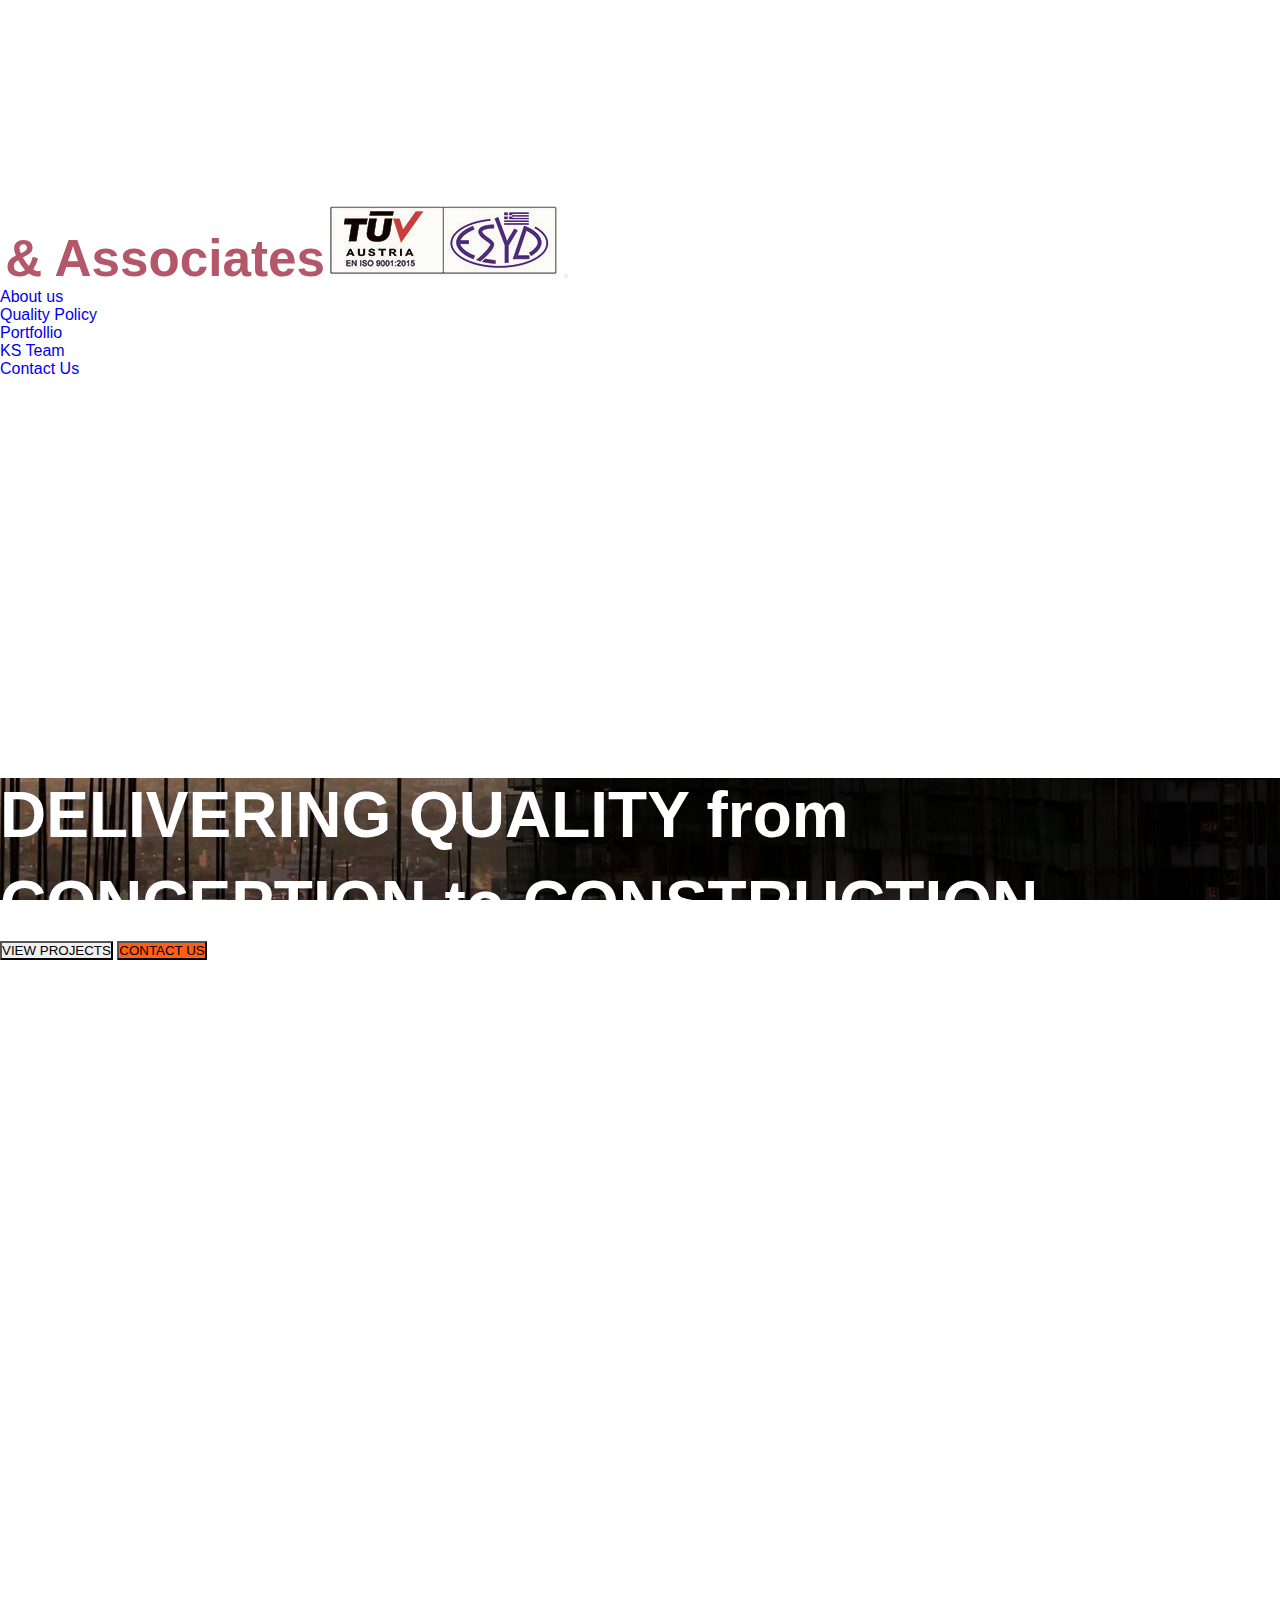
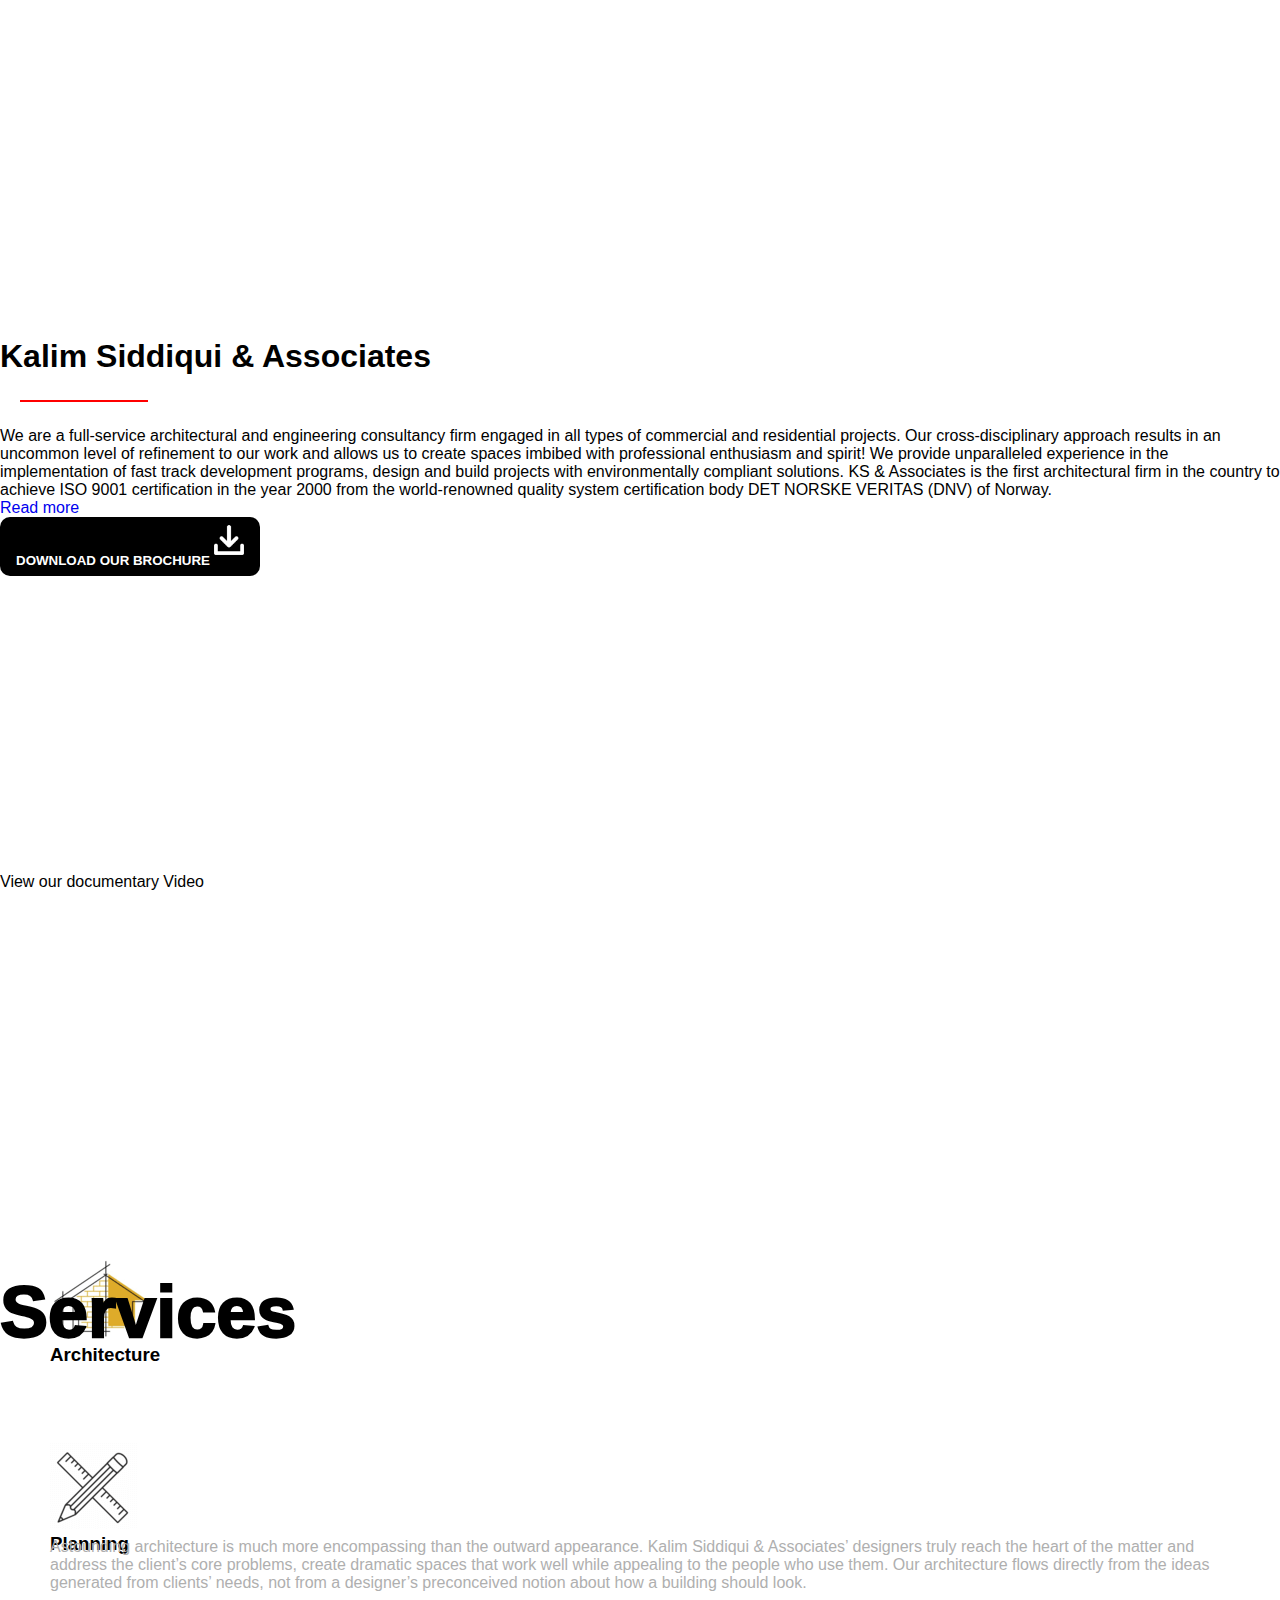
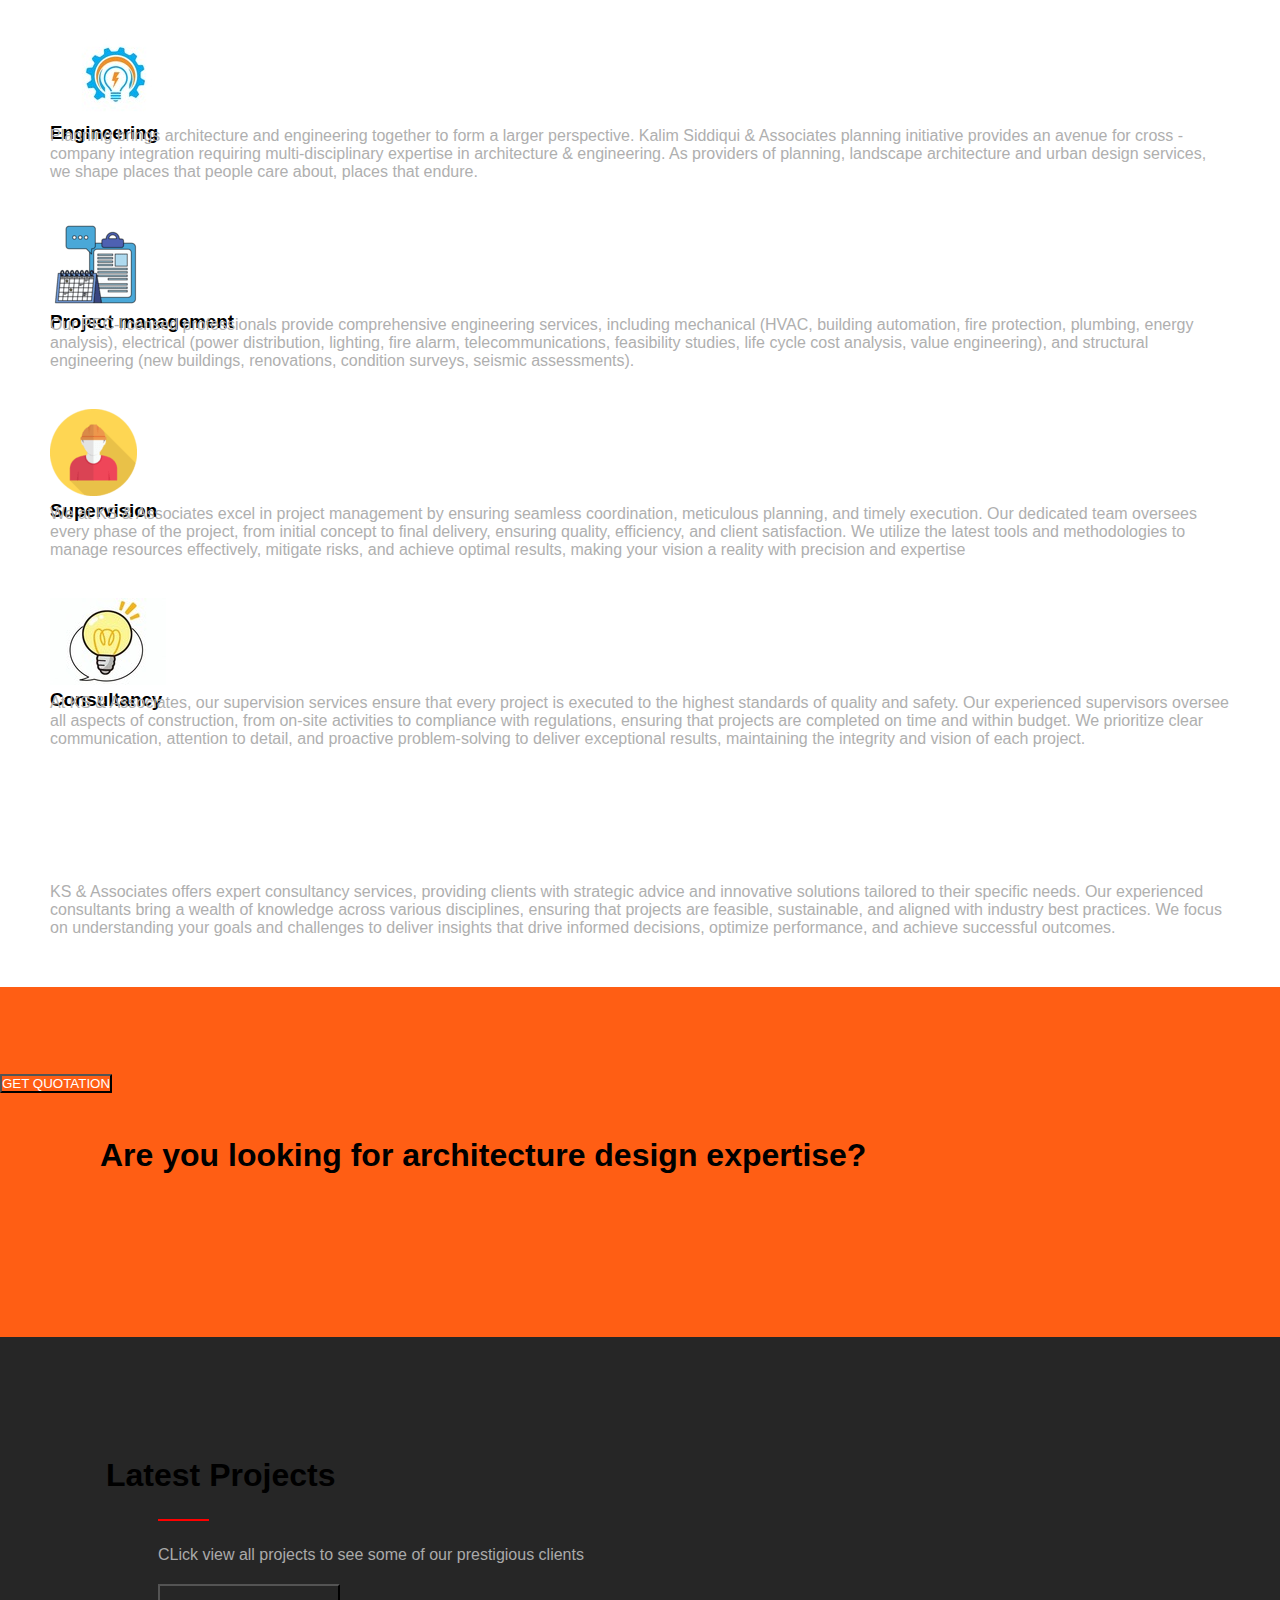
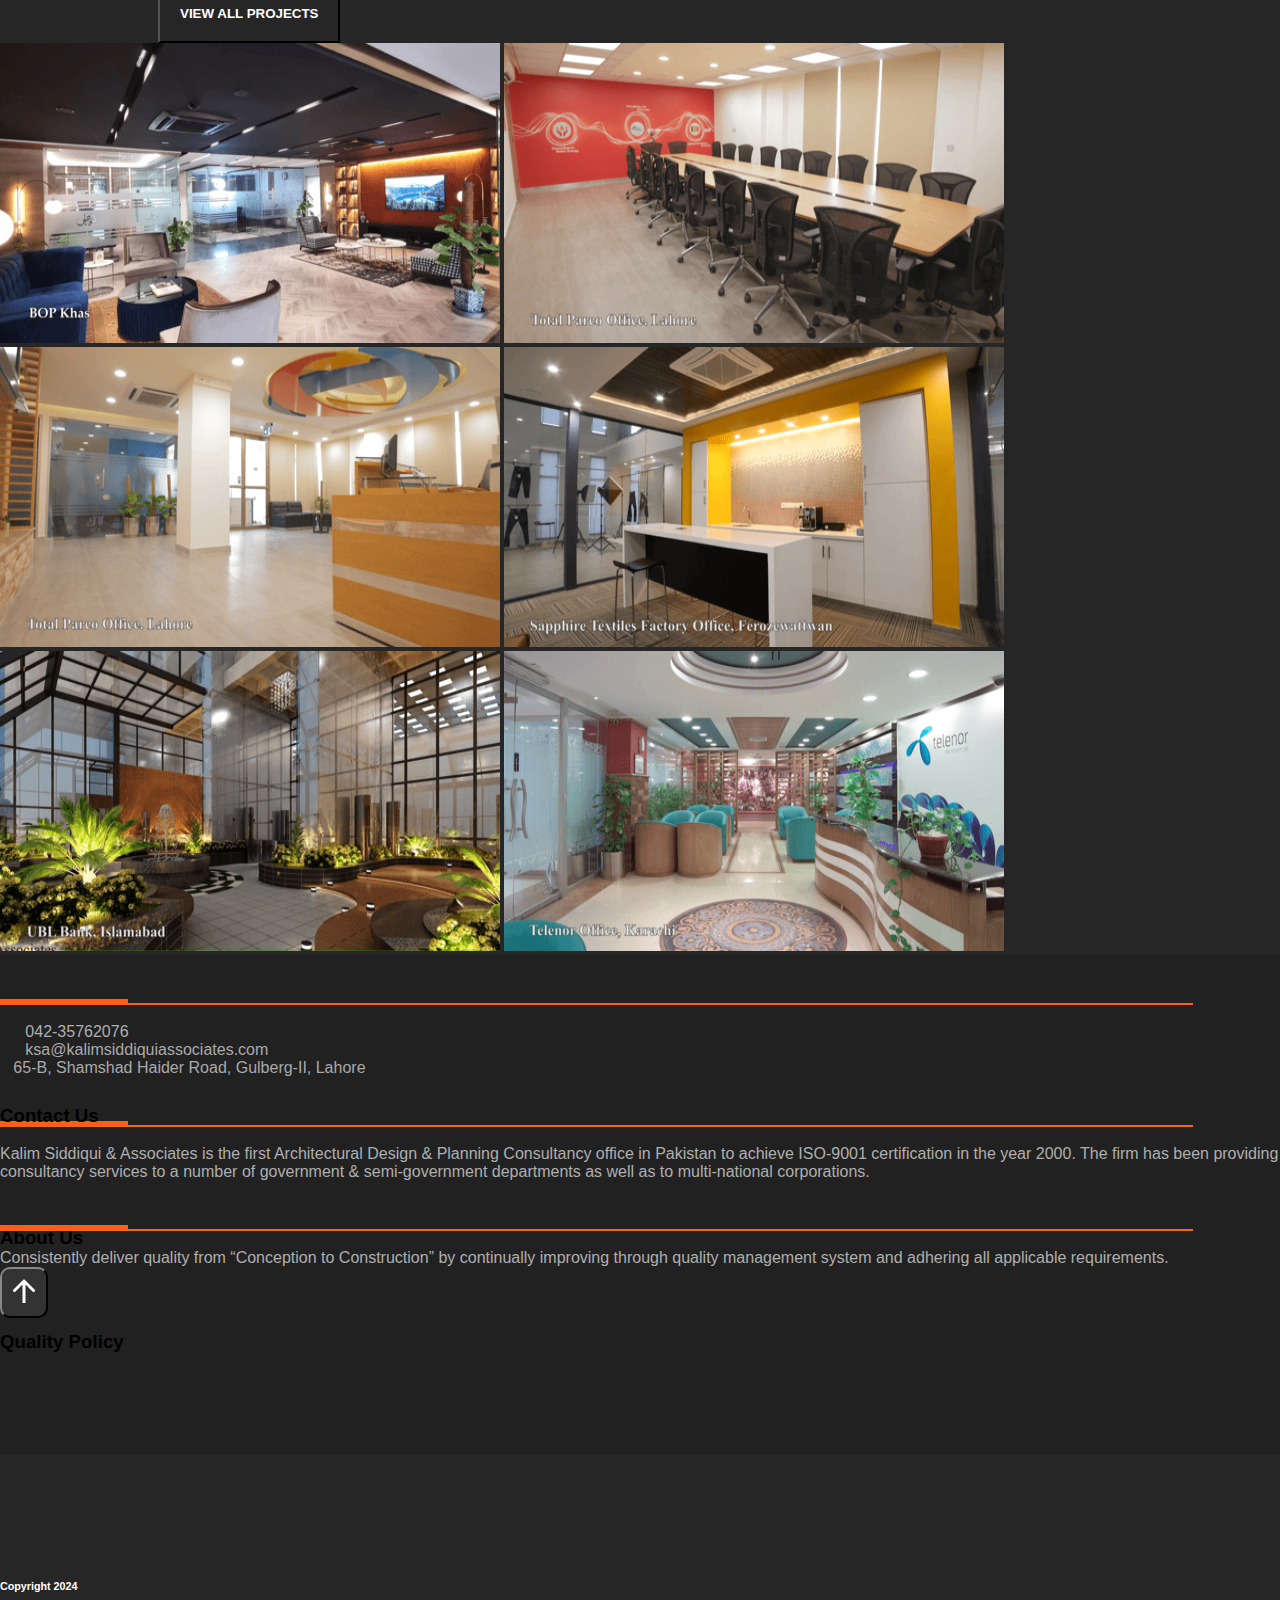
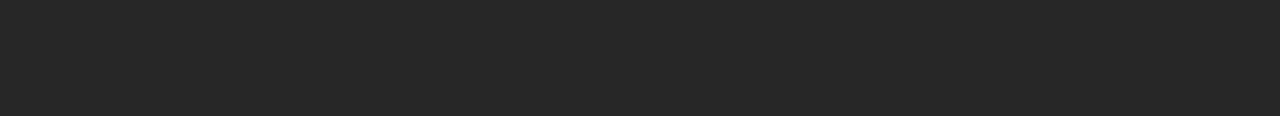
<file: index.html>
<!DOCTYPE html>
<html lang="en">
<head>
    
    <meta charset="UTF-8">
    <meta name="viewport" content="width=device-width, initial-scale=1.0">
    <title>KS and associates</title>

    <link rel="stylesheet" href="style index.css">

    <link href="https://cdn.jsdelivr.net/npm/bootstrap@5.0.2/dist/css/bootstrap.min.css" rel="stylesheet" integrity="sha384-EVSTQN3/azprG1Anm3QDgpJLIm9Nao0Yz1ztcQTwFspd3yD65VohhpuuCOmLASjC" crossorigin="anonymous">

    
    <link rel="stylesheet" href="https://cdnjs.cloudflare.com/ajax/libs/font-awesome/4.7.0/css/font-awesome.min.css">
    

    <link rel="stylesheet" href="https://cdnjs.cloudflare.com/ajax/libs/font-awesome/6.5.1/css/all.min.css" integrity="sha512-DTOQO9RWCH3ppGqcWaEA1BIZOC6xxalwEsw9c2QQeAIftl+Vegovlnee1c9QX4TctnWMn13TZye+giMm8e2LwA==" crossorigin="anonymous" referrerpolicy="no-referrer"/>

</head>
<body>

    <nav class="navbar navbar-expand-lg bg-dark navbar-dark" id="navbar-1">
        <div class="container">
        
            <div class="collapse navbar-collapse">
                <ul class="navbar-nav">
                    
                    <li class="nav-item">
                        <a href="#" class="nav-link" id="link-1"><i class="fa-solid fa-phone" id="nav-ph"></i>042-35762076</a>
                    </li>
                    <li class="nav-item">
                        <a href="#" class="nav-link id=" id="link-1"> | </a>
                    </li>
                    <li class="nav-item">
                        <a href="#" class="nav-link" id="link-1"><i class="fa solid fa-envelope" id="nav-env"></i>ksa@kalimsiddiquiassociates.com</a>
                    </li>
                    <li class="nav-item">
                        <a href="#" class="nav-link" id="link-1"> | </a>
                    </li>
                    <li class="nav-item">
                        <a href="#" class="nav-link" id="link-1"><i class="fa-solid fa-house" id="nav-house"></i>65-B, Shamshad Haider Road, Gulberg-II, Lahore-PAK</a>
                    </li>
                 
                    <li class="nav-item">
                        <a href="#" class="nav-link" id="link-1"><i class="fa-brands fa-facebook"></i></a>
                    </li>
                    <li class="nav-item">
                        <a href="#" class="nav-link" id="link-1"><i class="fa-brands fa-square-twitter"></i></a>
                    </li>
                    <li class="nav-item">
                        <a href="#" class="nav-link" id="link-1"><i class="fa-brands fa-youtube"></i></a>
                    </li>
                    <li class="nav-item">
                        <a href="#" class="nav-link" id="link-1"><i class="fa-brands fa-pinterest"></i></a>
                    </li>
                </ul>
            </div>
        </div> 
    </nav>

    <!---->

    <nav class="navbar navbar-expand-lg bg-light navbar-light" id="nav-bg">

        <div class="container">
            
            <a href="#" class="navbar-brand" id="ks">KS & Associates</a>

            <img src="assets/9001.PNG" id="c9001">
           
            <button 
            class="navbar-toggler" 
            type="button" 
            data-bs-toggle="collapse"
            data-bs-target="#navmenu"
            >   
                <span class="navbar-toggler-icon"></span>
            </button>

            <div class="collapse navbar-collapse" id="navmenu">
                <ul class="navbar-nav ms-auto">
                    <li class="nav-item">
                        <a href="About us.html" class="nav-link fw-bold" id="link">About us</a>
                    </li>
                    <li class="nav-item">
                        <a href="qp black.html" class="nav-link fw-bold" id="link">Quality Policy</a>
                    </li>
                    <li class="nav-item">
                        <a href="#btn-4" class="nav-link fw-bold" id="link">Portfollio</a>
                    </li>
                    <li class="nav-item">
                        <a href="ks team.html" class="nav-link fw-bold" id="link">KS Team</a>
                    </li>
                    <li class="nav-item">
                        <a href="contact us .html" class="nav-link fw-bold" id="link">Contact Us</a>
                    </li>
                </ul>
            </div>
        </div> 
    </nav>
    
    <div class="container-2">
        <div class="row">
            <div class="col text-center">
                <p id="delivering-quality"></p>
                <h1 class="lead" id="child-2"> delivering quality <span class="from-to">from</span><br>  </h1>
                <h1 id="child-3">conception <span class="from-to">to</span> construction</h1>
                
                <!-- Button 1 -->
                <a href="#btn-4" class="d-inline-block">
                    <button type="button" class="btn btn-outline-light btn-lg fw-bold p-3" id="btn-1" data-bs-toggle="modal" data-bs-target="#exampleModal">
                        view projects
                    </button>
                </a>
                
                <!-- Button 2 -->
                <a href="#" class="d-inline-block">
                    <button type="button" class="btn btn-success btn-lg fw-bold p-3" id="btn-2" data-bs-toggle="modal" data-bs-target="#exampleModal">
                        contact us
                    </button>
                </a>
            </div>
        </div>
    </div>

    <section class="bg-light text-dark text-center" id="section-1-fix">
        <div class="container">
            <div class="row align-items-center">
                <div class="col-lg-6">
                    <h1>Kalim Siddiqui & Associates</h1>
                    <div class="hr"></div>
                    <p class="lead">
                        We are a full-service architectural and engineering consultancy firm engaged in all types of commercial and residential projects. Our cross-disciplinary approach results in an uncommon level of refinement to our work and allows us to create spaces imbibed with professional enthusiasm and spirit! We provide unparalleled experience in the implementation of fast track development programs, design and build projects with environmentally compliant solutions. KS & Associates is the first architectural firm in the country to achieve ISO 9001 certification in the year 2000 from the world-renowned quality system certification body DET NORSKE VERITAS (DNV) of Norway.
                        <br><a href="About us.html">Read more</a>
                        <br>
                        <a href="Data/KS Profile AJ.pdf" download="KSA Brochure">
                            <button class="mt-2" id="download-btn">Download our brochure
                                <img src="assets/black download-btn .png" id="img-download-btn">
                            </button>
                        </a>
                    </p>
                </div>
                <div class="col-lg-6">
                    <iframe src="https://www.youtube.com/embed/qhwkg_sQxN8?si=zO-4VVUh-dO4nYfg" title="YouTube video player" frameborder="0" allow="accelerometer; autoplay; clipboard-write; encrypted-media; gyroscope; picture-in-picture; web-share" referrerpolicy="strict-origin-when-cross-origin" allowfullscreen></iframe>

                    <p>View our documentary Video</p>

                </div>
            </div>
        </div>
    </section>
  

    <h1 class="text-center reveal" id="services">Services</h1>

    <div class="parent-container" id="cx-m">

        <div class="containerx">
            <div class="container">
                <div class="row">
                <div class="col-md">
                    <img src="assets/building.png" class="m-5 mx-auto d-block">
                    <h3 class="fw-normal text-center">Architecture<br><br></h3>
                    <p class="cx-text reveal m-2">
                        Astounding architecture is much more encompassing than the outward appearance. Kalim Siddiqui & Associates’ designers truly reach the heart of the matter and address the client’s core problems, create dramatic spaces that work well while appealing to the people who use them. Our architecture flows directly from the ideas generated from clients’ needs, not from a designer’s preconceived notion about how a building should look.
                    </p>
                </div>
                <div class="col-md">
                    <img src="assets/pencil and ruler.png" class="m-5 mx-auto d-block">
                    <h3 class="fw-normal text-center">Planning<br><br></h3>
                    <p class="cx-text reveal m-2">
                        Planning brings architecture and engineering together to form a larger perspective. Kalim 
                        Siddiqui & Associates planning initiative provides an avenue for cross - company 
                        integration requiring multi-disciplinary expertise in architecture & engineering. As 
                        providers of planning, landscape architecture and urban design services, we shape places 
                        that people care about, places that endure.
                    </p>
                </div>
                <div class="col-md">
                    <img src="assets/Engineering.jpg" class="m-5 mx-auto d-block">
                    <h3 class="fw-normal text-center">Engineering<br><br></h3>
                    <p class="cx-text reveal m-2">
                        Our PEC-licensed professionals provide comprehensive engineering services, including mechanical (HVAC, building automation, fire protection, plumbing, energy analysis), electrical (power distribution, lighting, fire alarm, telecommunications, feasibility studies, life cycle cost analysis, value engineering), and structural engineering (new buildings, renovations, condition surveys, seismic assessments).
                    </p>
                </div>
            </div>
        </div>
        </div>

        <div class="containerx">
            <div class="container">
                <div class="row">
                    <div class="col-md">
                    <img src="assets/Project Management.png" class="m-5 mx-auto d-block">
                    <h3 class="fw-normal text-center">Project management<br><br></h3>
                    <p class="cx-text reveal m-2">
                        We at KS & Associates excel in project management by ensuring seamless coordination, meticulous planning, and timely execution. Our dedicated team oversees every phase of the project, from initial concept to final delivery, ensuring quality, efficiency, and client satisfaction. We utilize the latest tools and methodologies to manage resources effectively, mitigate risks, and achieve optimal results, making your vision a reality with precision and expertise
                    </p>
                </div>
                <div class="col-md">
                    <img src="assets/Supervision.png" class="m-5 mx-auto d-block">
                    <h3 class="fw-normal text-center">Supervision<br><br></h3>
                    <p class="cx-text reveal m-2"> 
                        At KS & Associates, our supervision services ensure that every project is executed to the highest standards of quality and safety. Our experienced supervisors oversee all aspects of construction, from on-site activities to compliance with regulations, ensuring that projects are completed on time and within budget. We prioritize clear communication, attention to detail, and proactive problem-solving to deliver exceptional results, maintaining the integrity and vision of each project.
                    </p>
                </div>
                <div class="col-md">
                    <img src="assets/consultancy.jpeg" class="m-5 mx-auto d-block">
                    <h3 class="fw-normal text-center">Consultancy<br><br></h3>
                    <p class="cx-text reveal m-2">
                        KS & Associates offers expert consultancy services, providing clients with strategic advice and innovative solutions tailored to their specific needs. Our experienced consultants bring a wealth of knowledge across various disciplines, ensuring that projects are feasible, sustainable, and aligned with industry best practices. We focus on understanding your goals and challenges to deliver insights that drive informed decisions, optimize performance, and achieve successful outcomes.
                    </p>
                </div>
                </div>
            </div>
        </div>

    </div>

    <section class="text-light p-2" id="section-2">
        
            <div class="justify-content-between align-items-center px-5">
                <h1 class="fw-bold reveal" id="s2-h1">Are you looking for architecture design expertise?</h1>
                <a href="#" class="d-lg-flex d-md-flex">
                    <button class="btn btn-light btn-lg fw-bold p-3" id="btn-3">
                        GET QUOTATION
                    </button>
                </a>
            </div>    
        
    </section>
    
    <section id="section-3">
        <div>
            <h1 class="fw-bold px-5 text-light" id="s3-h1">Latest Projects</h1>
            <div class="hr-2"></div>
            <p class="" id="s3-p">
                CLick view all projects to see some of our prestigious clients
            </p>
            <a href="projects.html" class="btn-4">
                <button class="" id="btn-4">
                    VIEW ALL PROJECTS
                </button>
            </a>  
        </div>
        
        <div class="containerxx">
            <div class="row py-5">
                <div class="col-md">
                <img src="assets/Screenshot (979) (1).png" class="mx-auto d-block m-3" id="project-img">
                <img src="assets/Screenshot (980) (1).png" class="mx-auto d-block m-3" id="project-img">
            </div>
            <div class="col-md">
                <img src="assets/Screenshot (981) (1).png" class="mx-auto d-block m-3" id="project-img">
                <img src="assets/Screenshot (982) (1).png" class="mx-auto d-block m-3" id="project-img">
            </div>
            <div class="col-md">
                <img src="assets/Screenshot (983) (1).png" class="mx-auto d-block m-3" id="project-img">
                <img src="assets/Screenshot (984) (1).png" class="mx-auto d-block m-3" id="project-img">
                
            </div>
            </div>
        </div>

    </div>

        <section class="mt-5" id="s3-s4">

            <div class="containerx py-5">
                <div class="container">
                    <div class="row">
                        <div class="col-md m-1">

                            <h3 class="fw-bold text-light reveal">Contact Us<br><br></h3>
                            <div class="hr-3"></div><div class="hr-4"></div><br>
                            <p class="cx-text"><i class="fa-solid fa-phone"></i>&nbsp;&nbsp;&nbsp;042-35762076</p>
                            <p id="s3-p2"><i class="fa-solid fa-envelope"></i>&nbsp;&nbsp;&nbsp;ksa@kalimsiddiquiassociates.com</p>
                            <p id="s3-p2"><i class="fa-solid fa-house"></i>&nbsp;&nbsp;&nbsp;65-B, Shamshad Haider Road, Gulberg-II, Lahore</p>

                        </div>
                        <div class="col-md m-1">
        
                            <h3 class="fw-bold text-light reveal">About Us<br><br></h3>
                            <div class="hr-3"></div><div class="hr-4"></div><br>
                            <p class="cx-text">
                                Kalim Siddiqui & Associates is the first Architectural Design & Planning Consultancy office in Pakistan to achieve ISO-9001 certification in the year 2000. The firm has been providing consultancy services to a number of government & semi-government departments as well as to multi-national corporations.
                            </p>

                        </div>
                        <div class="col-md m-1">

                            <h3 class="fw-bold text-light reveal">Quality Policy<br><br></h3>
                            <div class="hr-3"></div><div class="hr-4"></div><br>
                            <p class="cx-text">
                                Consistently deliver quality from “Conception to Construction” by continually improving through quality management system and adhering all applicable requirements.
                            </p>

                        </div>

                        <a href="#" class="text-center mt-5">
                            <button  id="go-back-btn">
                                <img src="assets/arrow_up.png" class="mb-1">
                            </button>
                        </a>
                        
                    </div>
                </div>
            </div>
    
        </div>

        

        </section> 

        <h6 class="text-center" id="h6">Copyright 2024</h6>

        <div class="social-icons">

            <a href="https://www.facebook.com/" target="_blank"><i class="fa-brands fa-facebook-f"></i></a>
            <a href="https://twitter.com/" target="_blank"><i class="fa-brands fa-twitter"></i></a>
            <a href="https://www.youtube.com/" target="_blank"><i class="fab fa-youtube" id="fab-youtube"></i></a>
            <a href="https://www.pinterest.com/" target="_blank"><i class="fa-brands fa-pinterest-p"></i></a>

        </div>
        <div class="footer-white"></div>
    </section>

    

    <script src="https://cdn.jsdelivr.net/npm/bootstrap@5.0.2/dist/js/bootstrap.bundle.min.js" integrity="sha384-MrcW6ZMFYlzcLA8Nl+NtUVF0sA7MsXsP1UyJoMp4YLEuNSfAP+JcXn/tWtIaxVXM" crossorigin="anonymous">     
    </script>

    <script>
          window.addEventListener('scroll', reveal);

            function reveal () {
                var reveals = document.querySelectorAll('.reveal');

                for( var i = 0; i < reveals.length; i++ ) {

                    var windowheight = window.innerHeight;
                    var revealtop    = reveals[i].getBoundingClientRect().top;
                    var revealpoint  = 150;

                    if(revealtop < windowheight - revealpoint) {
                        reveals[i].classList.add('active');
                    }
                    else{
                        reveals[i].classList.remove('active');
                    }
                }
            }        
    </script>

</body>
</html>
</file>
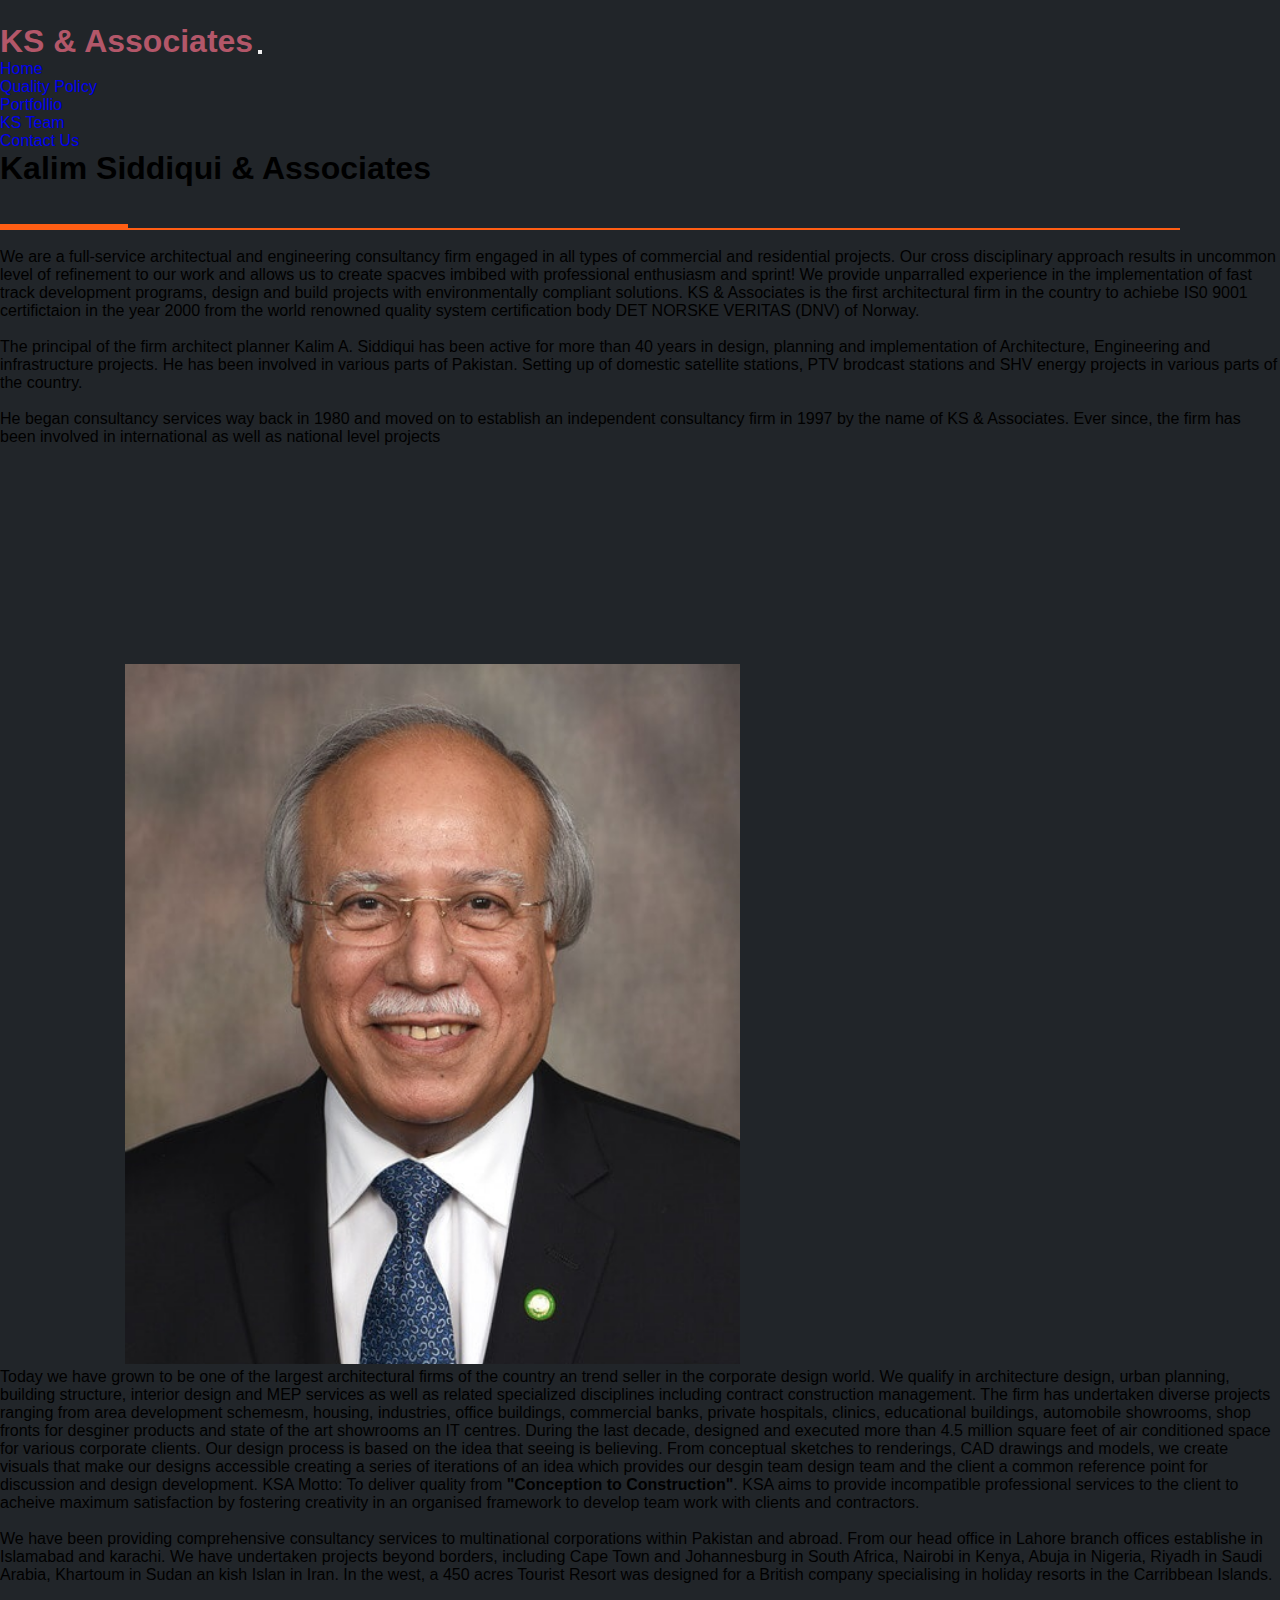
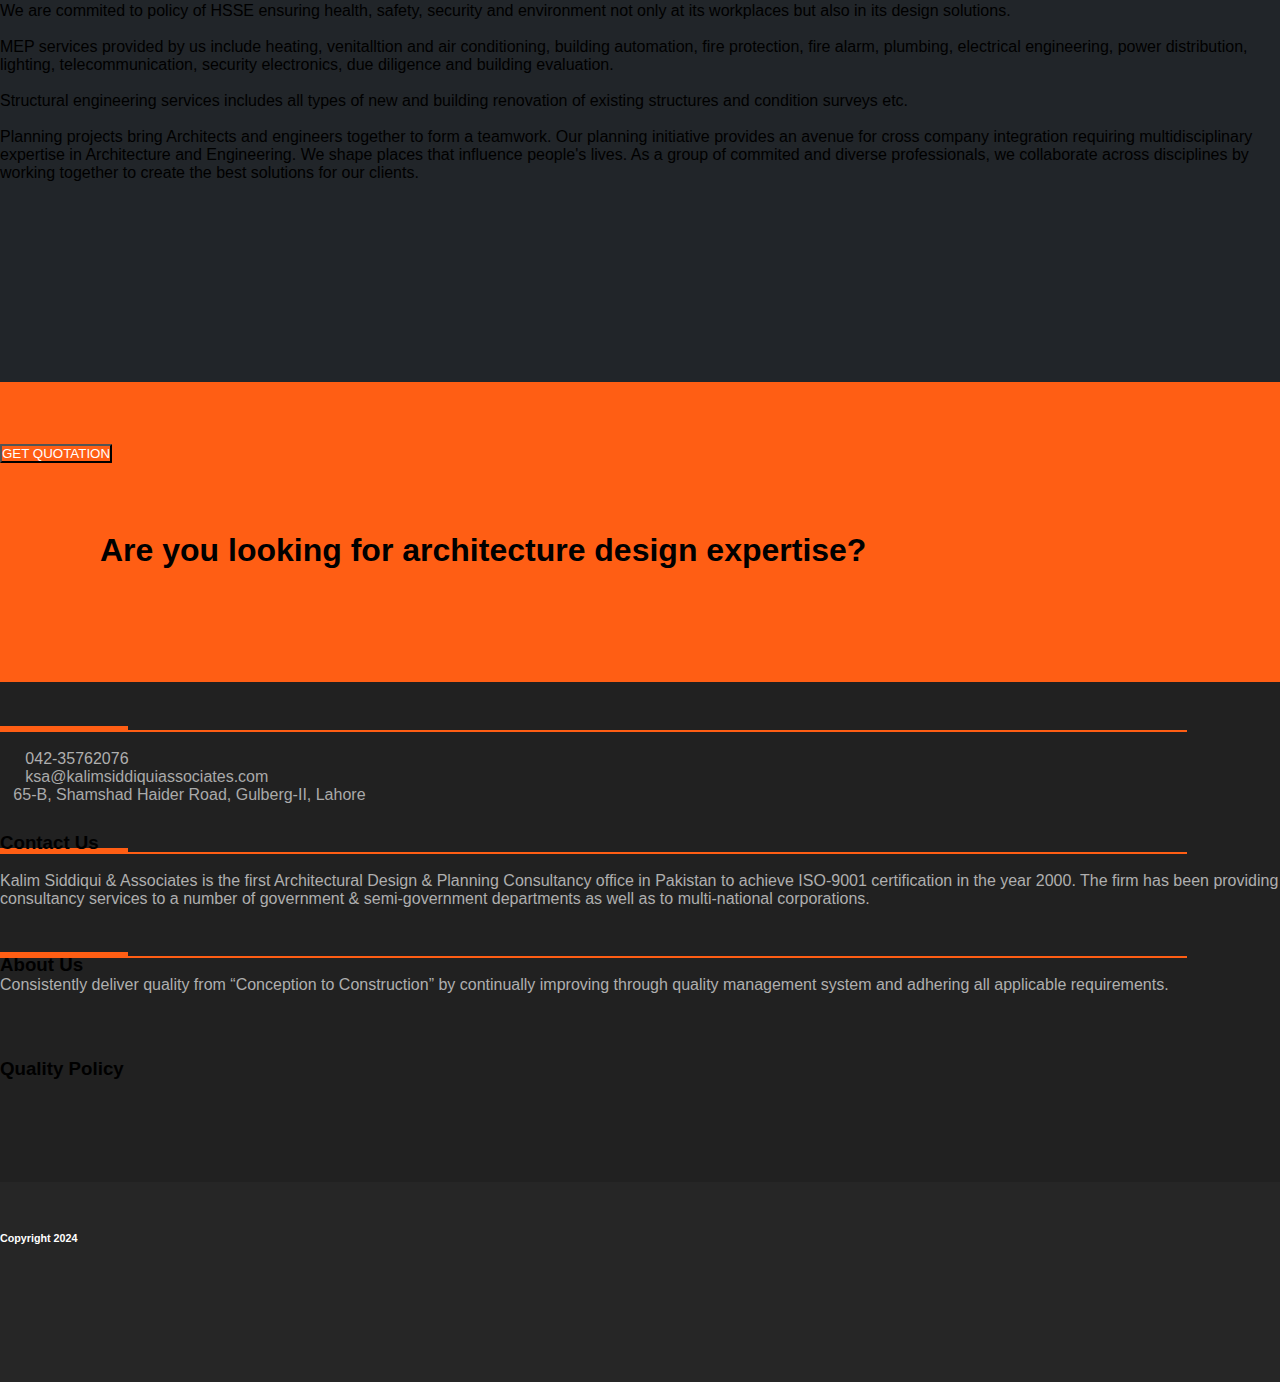
<file: About us.html>
<!DOCTYPE html>
<html lang="en">
<head>
    <meta charset="UTF-8">
    <meta name="viewport" content="width=device-width, initial-scale=1.0">
    <title>About Us</title>

    <link rel="stylesheet" href="style about.css">

    <link href="https://cdn.jsdelivr.net/npm/bootstrap@5.0.2/dist/css/bootstrap.min.css" rel="stylesheet" integrity="sha384-EVSTQN3/azprG1Anm3QDgpJLIm9Nao0Yz1ztcQTwFspd3yD65VohhpuuCOmLASjC" crossorigin="anonymous">

    
    <link rel="stylesheet" href="https://cdnjs.cloudflare.com/ajax/libs/font-awesome/4.7.0/css/font-awesome.min.css">
    

    <link rel="stylesheet" href="https://cdnjs.cloudflare.com/ajax/libs/font-awesome/6.5.1/css/all.min.css" integrity="sha512-DTOQO9RWCH3ppGqcWaEA1BIZOC6xxalwEsw9c2QQeAIftl+Vegovlnee1c9QX4TctnWMn13TZye+giMm8e2LwA==" crossorigin="anonymous" referrerpolicy="no-referrer"/>
 
    
</head>
<body>

    <nav class="navbar navbar-expand-lg bg-dark navbar-dark" id="nav-1">
        <div class="container">
            <a href="#" class="navbar-brand" id="ks"><b>KS & Associates</b></a>

            <button 
            class="navbar-toggler" 
            type="button" 
            data-bs-toggle="collapse"
            data-bs-target="#navmenu"
            >   
                <span class="navbar-toggler-icon"></span>
            </button>

            <div class="collapse navbar-collapse" id="navmenu">
                <ul class="navbar-nav ms-auto">
                    <li class="nav-item">
                        <a href="index.html" class="nav-link fw-bold" id="link">Home</a>
                    </li>
                    <li class="nav-item">
                        <a href="qp black.html" class="nav-link fw-bold" id="link">Quality Policy</a>
                    </li>
                    <li class="nav-item">
                        <a href="projects.html" class="nav-link fw-bold" id="link">Portfollio</a>
                    </li>
                    <li class="nav-item">
                        <a href="ks team.html" class="nav-link fw-bold" id="link">KS Team</a>
                    </li>
                    <li class="nav-item">
                        <a href="contact us .html" class="nav-link fw-bold" id="link">Contact Us</a>
                    </li>
                </ul>
            </div>
        </div> 
    </nav>

        <!--Intro-->
                        <!--mt-5-->
        <section class="text-light" id="Our-story">

            <div class="containerx py-5">
                <div class="container">
                    <div class="row">
                        <div class="col-md">
    
                            <h1 class="fw-bold" id="Our-story-h1">Kalim Siddiqui & Associates<br><br></h1>
                            
                            <div class="hr-3b"></div><div class="hr-4b"></div><br>
                            <p>
                                We are a full-service architectual and engineering consultancy firm engaged in all types of commercial and residential projects. Our cross disciplinary approach results in uncommon level of refinement to our work and allows us to create spacves imbibed with professional enthusiasm and sprint! We provide unparralled experience in the implementation of fast track development programs, design and build projects with environmentally compliant solutions. KS & Associates is the first architectural firm in the country to achiebe IS0 9001 certifictaion in the year 2000 from the world renowned quality system certification body DET NORSKE VERITAS (DNV) of Norway.<br><br>
                                The principal of the firm architect planner Kalim A. Siddiqui has been active for more than 40 years in design, planning and implementation of Architecture, Engineering and infrastructure projects. He has been involved in various parts of Pakistan. Setting up of domestic satellite stations, PTV brodcast stations and SHV energy projects in various parts of the country.<br><br>He began consultancy services way back in 1980 and moved on to establish an independent consultancy firm in 1997 by the name of KS & Associates. Ever since, the firm has been involved in international as well as national level projects
                                    <br><br>
                                <span id="para-today">
                                Today we have grown to be one of the largest architectural firms of the country an trend seller in the corporate design world. We qualify in architecture design, urban planning, building structure, interior design and MEP services as well as related specialized disciplines including contract construction management. The firm has undertaken diverse projects ranging from area development schemesm, housing, industries, office buildings, commercial banks, private hospitals, clinics, educational buildings, automobile showrooms, shop fronts for desginer products and state of the art showrooms an IT centres. During the last decade, designed and executed more than 4.5 million square feet of air conditioned space for various corporate clients.
                                </span>
                            </p>

                        </div>

    
                        <div class="col-md">
                                                                <!--800-->
                            <img src="assets/KS opt croped.jpg" height="700"  id="boss">
    
                            <!--
                            <img src="QP.jpg" width="" height="200" id="qp">
                            -->
                            
                        </div>
    
                        
                    </div>

                    <p id="para-continue">
                        <span id="para-today-2"> 
                        Today we have grown to be one of the largest architectural firms of the country an trend seller in the corporate design world. We qualify in architecture design, urban planning, building structure, interior design and MEP services as well as related specialized disciplines including contract construction management. The firm has undertaken diverse projects ranging from area development schemesm, housing, industries, office buildings, commercial banks, private hospitals, clinics, educational buildings, automobile showrooms, shop fronts for desginer products and state of the art showrooms an IT centres. During the last decade, designed and executed more than 4.5 million square feet of air conditioned space for various corporate clients. 
                        </span>
                        Our design process is based on the idea that seeing is believing. From conceptual sketches to renderings, CAD drawings and models, we create visuals that make our designs accessible creating a series of iterations of an idea which provides our desgin team design team and the client a common reference point for discussion and design development.
                        KSA Motto: To deliver quality from <b>"Conception to Construction"</b>. KSA aims to provide incompatible professional services to the client to acheive maximum satisfaction by fostering 
                        creativity in an organised framework to develop team work with clients and contractors.
                        <br><br>
                        We have been providing comprehensive consultancy services to multinational corporations within Pakistan and abroad. From our head office in Lahore branch offices establishe in Islamabad and karachi. We have undertaken projects beyond borders, including Cape Town and Johannesburg in South Africa, Nairobi in Kenya, Abuja in Nigeria, Riyadh in Saudi Arabia, Khartoum in Sudan an kish Islan in Iran. In the west, a 450 acres Tourist Resort was designed for a British company specialising in holiday resorts in the Carribbean Islands.
                        <br><br>
                        We are commited to policy of HSSE ensuring health, safety, security and environment not only at its workplaces but also in its design solutions.
                        <br><br>
                        MEP services provided by us include heating, venitalltion and air conditioning, building automation, fire protection, fire alarm, plumbing, electrical engineering, power distribution, lighting, telecommunication, security electronics, due diligence and building evaluation.
                        <br><br>
                        Structural engineering services includes all types of new and building renovation of existing structures and condition surveys etc.
                        <br><br>
                        Planning projects bring Architects and engineers together to form a teamwork. Our planning initiative provides an avenue for cross company integration requiring multidisciplinary expertise in Architecture and Engineering. We shape places that influence people's lives. As a group of commited and diverse professionals, we collaborate across disciplines by working together to create the best solutions for our clients.
                    </p>

                </div>
            </div>
    
            </div>

        </section>
      


    <section class="text-light p-2" id="section-2">
        
            <div class="justify-content-between align-items-center px-5">
                <h1 class="fw-bold reveal" id="s2-h1">Are you looking for architecture design expertise?</h1>
                <a href="#" class="d-lg-flex d-md-flex">
                    <button class="btn btn-light btn-lg fw-bold p-3" id="btn-3">
                        GET QUOTATION
                    </button>
                </a>
            </div>    
        
    </section>
    
    <section id="section-3">

        </div>

            <section class="" id="s3-s4">

                <div class="containerx py-5">
                    <div class="container">
                        <div class="row">
                            <div class="col-md">

                                <h3 class="fw-bold text-light reveal">Contact Us<br><br></h3>
                                <div class="hr-3"></div><div class="hr-4"></div><br>
                                <p class="cx-text"><i class="fa-solid fa-phone"></i>&nbsp;&nbsp;&nbsp;042-35762076</p>
                                <p id="s3-p2"><i class="fa-solid fa-envelope"></i>&nbsp;&nbsp;&nbsp;ksa@kalimsiddiquiassociates.com</p>
                                <p id="s3-p2"><i class="fa-solid fa-house"></i>&nbsp;&nbsp;&nbsp;65-B, Shamshad Haider Road, Gulberg-II, Lahore</p>

                            </div>
                            <div class="col-md">
            
                                <h3 class="fw-bold text-light reveal">About Us<br><br></h3>
                                <div class="hr-3"></div><div class="hr-4"></div><br>
                                <p class="cx-text">
                                    Kalim Siddiqui & Associates is the first Architectural Design & Planning Consultancy office in Pakistan to achieve ISO-9001 certification in the year 2000. The firm has been providing consultancy services to a number of government & semi-government departments as well as to multi-national corporations.
                                </p>

                            </div>
                            <div class="col-md">

                                <h3 class="fw-bold text-light reveal">Quality Policy<br><br></h3>
                                <div class="hr-3"></div><div class="hr-4"></div><br>
                                <p class="cx-text">
                                    Consistently deliver quality from “Conception to Construction” by continually improving through quality management system and adhering all applicable requirements.
                                </p>

                            </div>

                            
                        </div>
                    </div>
                </div>
        
            </div>

        </section> 

        <h6 class="text-center" id="h6">Copyright 2024</h6>

        <div class="social-icons">

            <a href="https://www.facebook.com/" target="_blank"><i class="fa-brands fa-facebook-f"></i></a>
            <a href="https://twitter.com/" target="_blank"><i class="fa-brands fa-twitter"></i></a>
            <a href="https://www.youtube.com/" target="_blank"><i class="fab fa-youtube" id="fab-youtube"></i></a>
            <a href="https://www.pinterest.com/" target="_blank"><i class="fa-brands fa-pinterest-p"></i></a>

    
        </div>

    </section>

    <script src="https://cdn.jsdelivr.net/npm/bootstrap@5.0.2/dist/js/bootstrap.bundle.min.js" integrity="sha384-MrcW6ZMFYlzcLA8Nl+NtUVF0sA7MsXsP1UyJoMp4YLEuNSfAP+JcXn/tWtIaxVXM" crossorigin="anonymous">     
    </script>
    <script>
          window.addEventListener('scroll', reveal);

            function reveal () {
                var reveals = document.querySelectorAll('.reveal');

                for( var i = 0; i < reveals.length; i++ ) {

                    var windowheight = window.innerHeight;
                    var revealtop    = reveals[i].getBoundingClientRect().top;
                    var revealpoint  = 150;

                    if(revealtop < windowheight - revealpoint) {
                        reveals[i].classList.add('active');
                    }
                    else{
                        reveals[i].classList.remove('active');
                    }
                }
            }
    </script>

</body>
</html>
</file>
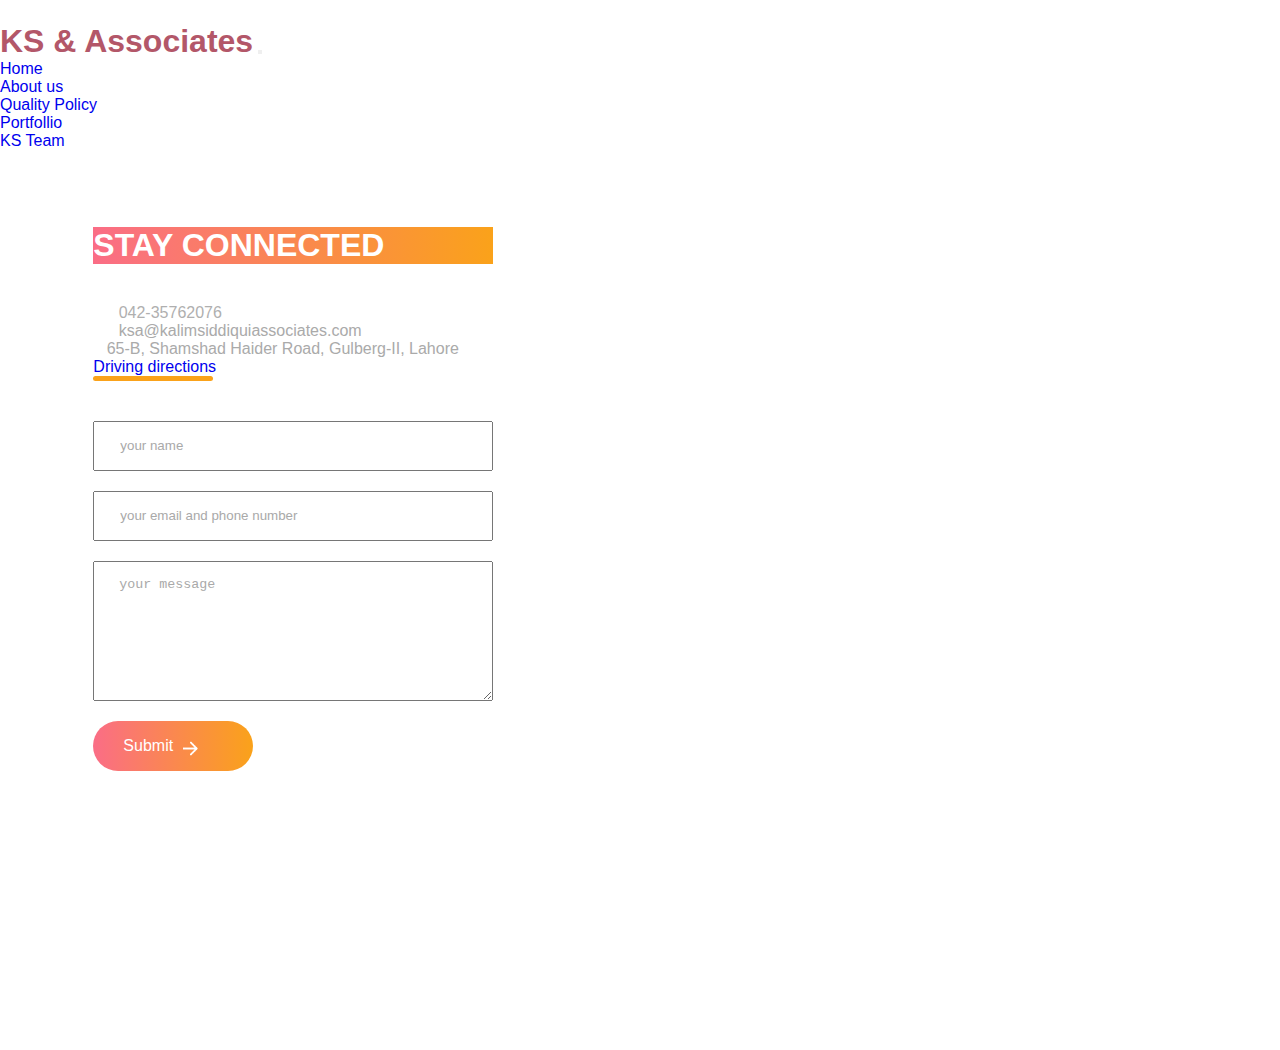
<file: contact us .html>
<!DOCTYPE html>
<html lang="en">
<head>
    <meta charset="UTF-8">
    <meta name="viewport" content="width=device-width, initial-scale=1.0">
    <title>Contact Us</title>

    <link rel="stylesheet" href="style contact us.css">

    <link href="https://cdn.jsdelivr.net/npm/bootstrap@5.0.2/dist/css/bootstrap.min.css" rel="stylesheet" integrity="sha384-EVSTQN3/azprG1Anm3QDgpJLIm9Nao0Yz1ztcQTwFspd3yD65VohhpuuCOmLASjC" crossorigin="anonymous">

    
    <link rel="stylesheet" href="https://cdnjs.cloudflare.com/ajax/libs/font-awesome/4.7.0/css/font-awesome.min.css">
    

    <link rel="stylesheet" href="https://cdnjs.cloudflare.com/ajax/libs/font-awesome/6.5.1/css/all.min.css" integrity="sha512-DTOQO9RWCH3ppGqcWaEA1BIZOC6xxalwEsw9c2QQeAIftl+Vegovlnee1c9QX4TctnWMn13TZye+giMm8e2LwA==" crossorigin="anonymous" referrerpolicy="no-referrer"/>
 
    
</head>
<body>


    <nav class="navbar navbar-expand-lg bg-light navbar-light">
        <div class="container">
            <a href="#" class="navbar-brand" id="ks"><b>KS & Associates</b></a>

            <button 
            class="navbar-toggler" 
            type="button" 
            data-bs-toggle="collapse"
            data-bs-target="#navmenu"
            >   
                <span class="navbar-toggler-icon"></span>
            </button>

            <div class="collapse navbar-collapse" id="navmenu">
                <ul class="navbar-nav ms-auto">
                    <li class="nav-item">
                        <a href="index.html" class="nav-link fw-bold" id="link">Home</a>
                    </li>
                    <li class="nav-item">
                        <a href="About us.html" class="nav-link fw-bold" id="link">About us</a>
                    </li>
                    <li class="nav-item">
                        <a href="qp black.html" class="nav-link fw-bold" id="link">Quality Policy</a>
                    </li>
                    <li class="nav-item">
                        <a href="projects.html" class="nav-link fw-bold" id="link">Portfollio</a>
                    </li>
                    <li class="nav-item">
                        <a href="ks team.html" class="nav-link fw-bold" id="link">KS Team</a>
                    </li>
                </ul>
            </div>
        </div> 
    </nav>
    


    <!--Contact Us-->

    <div class="contact-container">
        <form action="https://api.web3forms.com/submit" method="POST" class="contact-left">
            <div class="contact-left-title">
                <h1 class="text-center">STAY CONNECTED</h1>


                                <div class="col-md text-dark">
                                    
                                    <p class="cx-text"><i class="fa-solid fa-phone"></i>&nbsp;&nbsp;&nbsp;042-35762076</p>
                                    <p id="s3-p2"><i class="fa-solid fa-envelope"></i>&nbsp;&nbsp;&nbsp;ksa@kalimsiddiquiassociates.com</p>
                                    <p id="s3-p2"><i class="fa-solid fa-house"></i>&nbsp;&nbsp;&nbsp;65-B, Shamshad Haider Road, Gulberg-II, Lahore</p>

                                    <a href="https://maps.google.com/maps/dir//Kalim+Siddiqui+%26+Associates+65+Shamshad+Haider+Rd+Block+B+Gulberg+2,+Lahore,+Punjab/@31.519968,74.342102,16z/data=!4m5!4m4!1m0!1m2!1m1!1s0x391904f66e0ee0c7:0x860d6020b15604fe">
                                        Driving directions
                                    </a>

                                </div>
            
                

                <hr id="contact-hr">
            </div>

            <input type="hidden" name="access_key" value="e1d65917-02d4-4fd1-8203-86e645f9e5d8">

            <input type="text" name="name" placeholder="your name" class="contact-inputs" required>
            <input type="email" name="email" placeholder="your email and phone number" class="contact-inputs" required>
            <textarea name="message" placeholder="your message" class="contact-inputs" required></textarea>
            <button type="submit">Submit
                <img src="assets/arrow_icon.png">
            </button>
        </form>
        <!--
        <div class="contact-right">
            <img src="cus vector.jpg">
        </div>
        -->
        <div class="map">
            <iframe src="https://www.google.com/maps/embed?pb=!1m18!1m12!1m3!1d3401.1524519619193!2d74.33952707624206!3d31.51997254716066!2m3!1f0!2f0!3f0!3m2!1i1024!2i768!4f13.1!3m3!1m2!1s0x391904f66e0ee0c7%3A0x860d6020b15604fe!2sKalim%20Siddiqui%20%26%20Associates!5e0!3m2!1sen!2s!4v1720005270456!5m2!1sen!2s" width="600" height="450" style="border:0;" allowfullscreen="" loading="lazy" referrerpolicy="no-referrer-when-downgrade" id="google-map">
            </iframe>

            <iframe src="https://www.google.com/maps/embed?pb=!1m14!1m8!1m3!1d6802.305235003715!2d74.342102!3d31.519968!3m2!1i1024!2i768!4f13.1!3m3!1m2!1s0x391904f66e0ee0c7%3A0x860d6020b15604fe!2sKalim%20Siddiqui%20%26%20Associates!5e0!3m2!1sen!2s!4v1722860218348!5m2!1sen!2s" width="300" height="250" style="border:0;" allowfullscreen="" loading="lazy" referrerpolicy="no-referrer-when-downgrade" id="map-sm"></iframe>

        </div>

        <div class="footer-white">

        </div>
    </div>

 

    <script src="https://cdn.jsdelivr.net/npm/bootstrap@5.0.2/dist/js/bootstrap.bundle.min.js" integrity="sha384-MrcW6ZMFYlzcLA8Nl+NtUVF0sA7MsXsP1UyJoMp4YLEuNSfAP+JcXn/tWtIaxVXM" crossorigin="anonymous">     
    </script>

    <script>
          window.addEventListener('scroll', reveal);

            function reveal () {
                var reveals = document.querySelectorAll('.reveal');

                for( var i = 0; i < reveals.length; i++ ) {

                    var windowheight = window.innerHeight;
                    var revealtop    = reveals[i].getBoundingClientRect().top;
                    var revealpoint  = 150;

                    if(revealtop < windowheight - revealpoint) {
                        reveals[i].classList.add('active');
                    }
                    else{
                        reveals[i].classList.remove('active');
                    }
                }
            }
    </script>

</body>
</html>
</file>
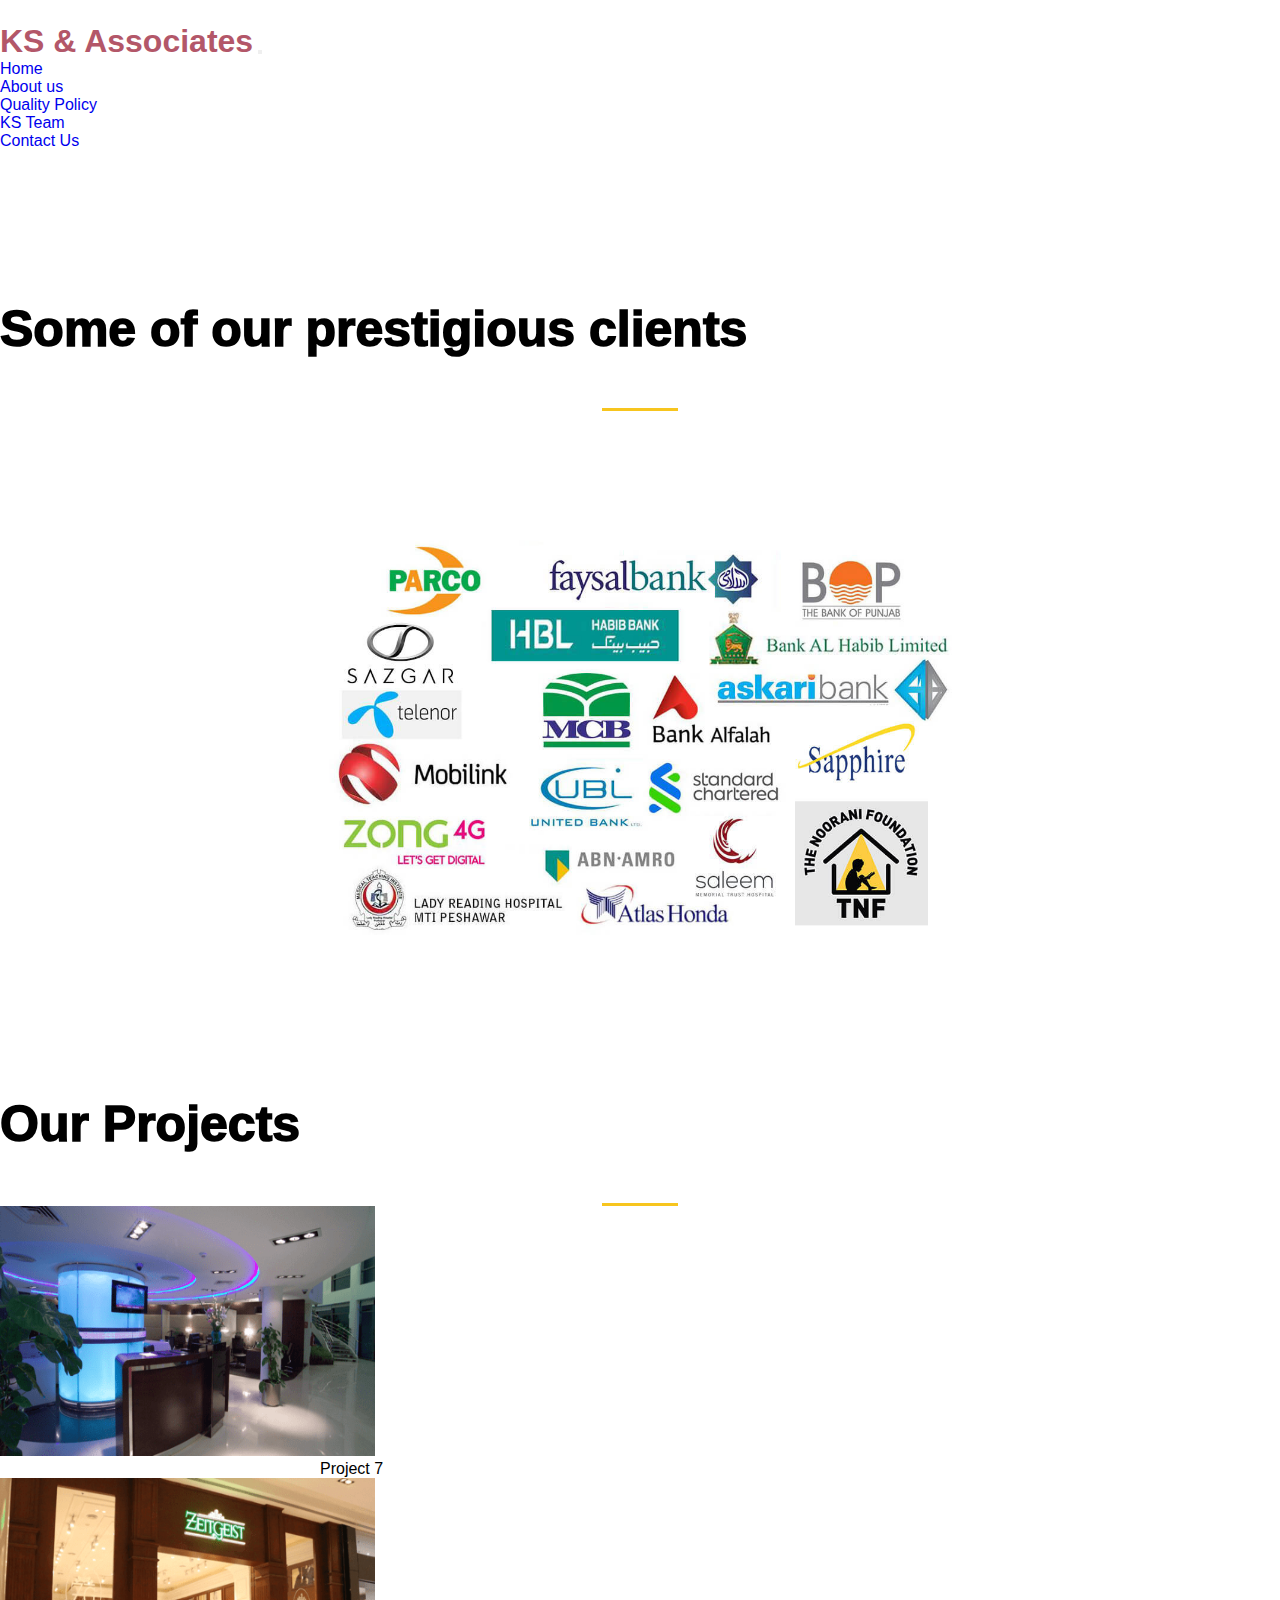
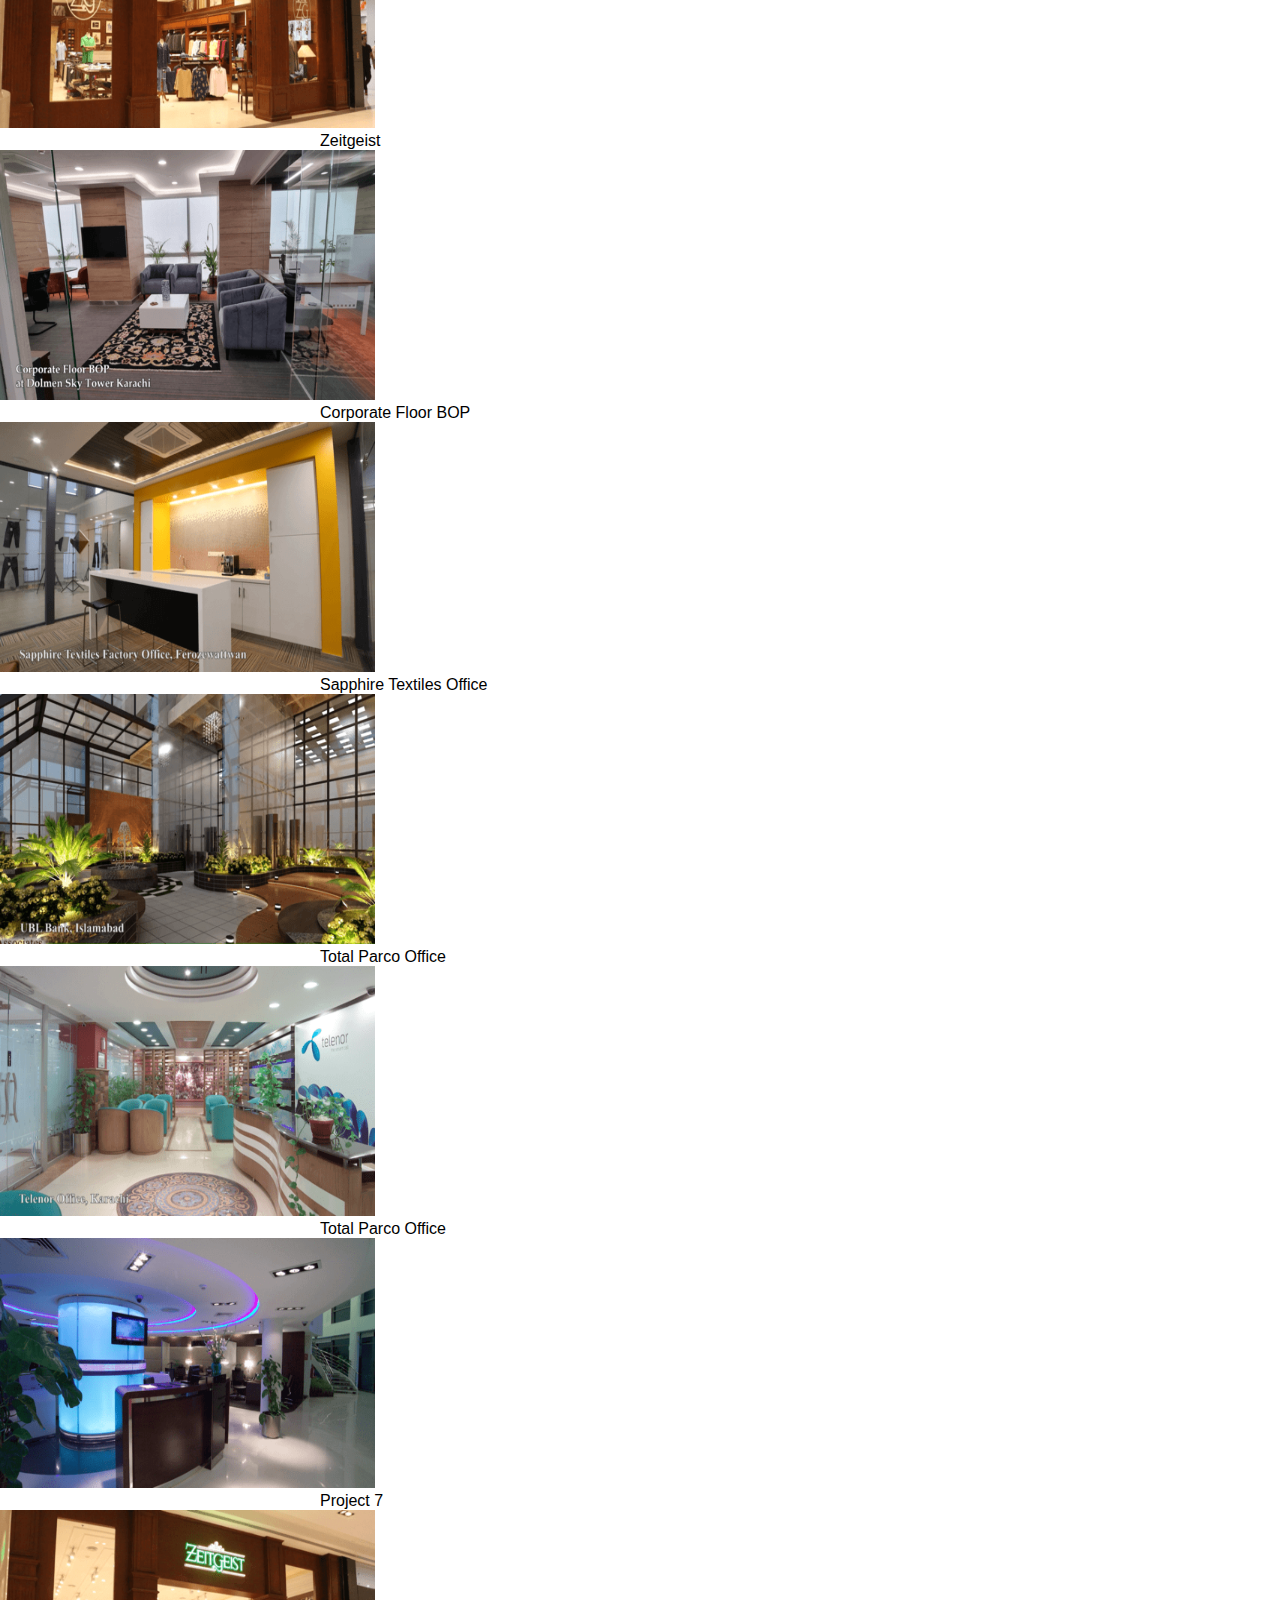
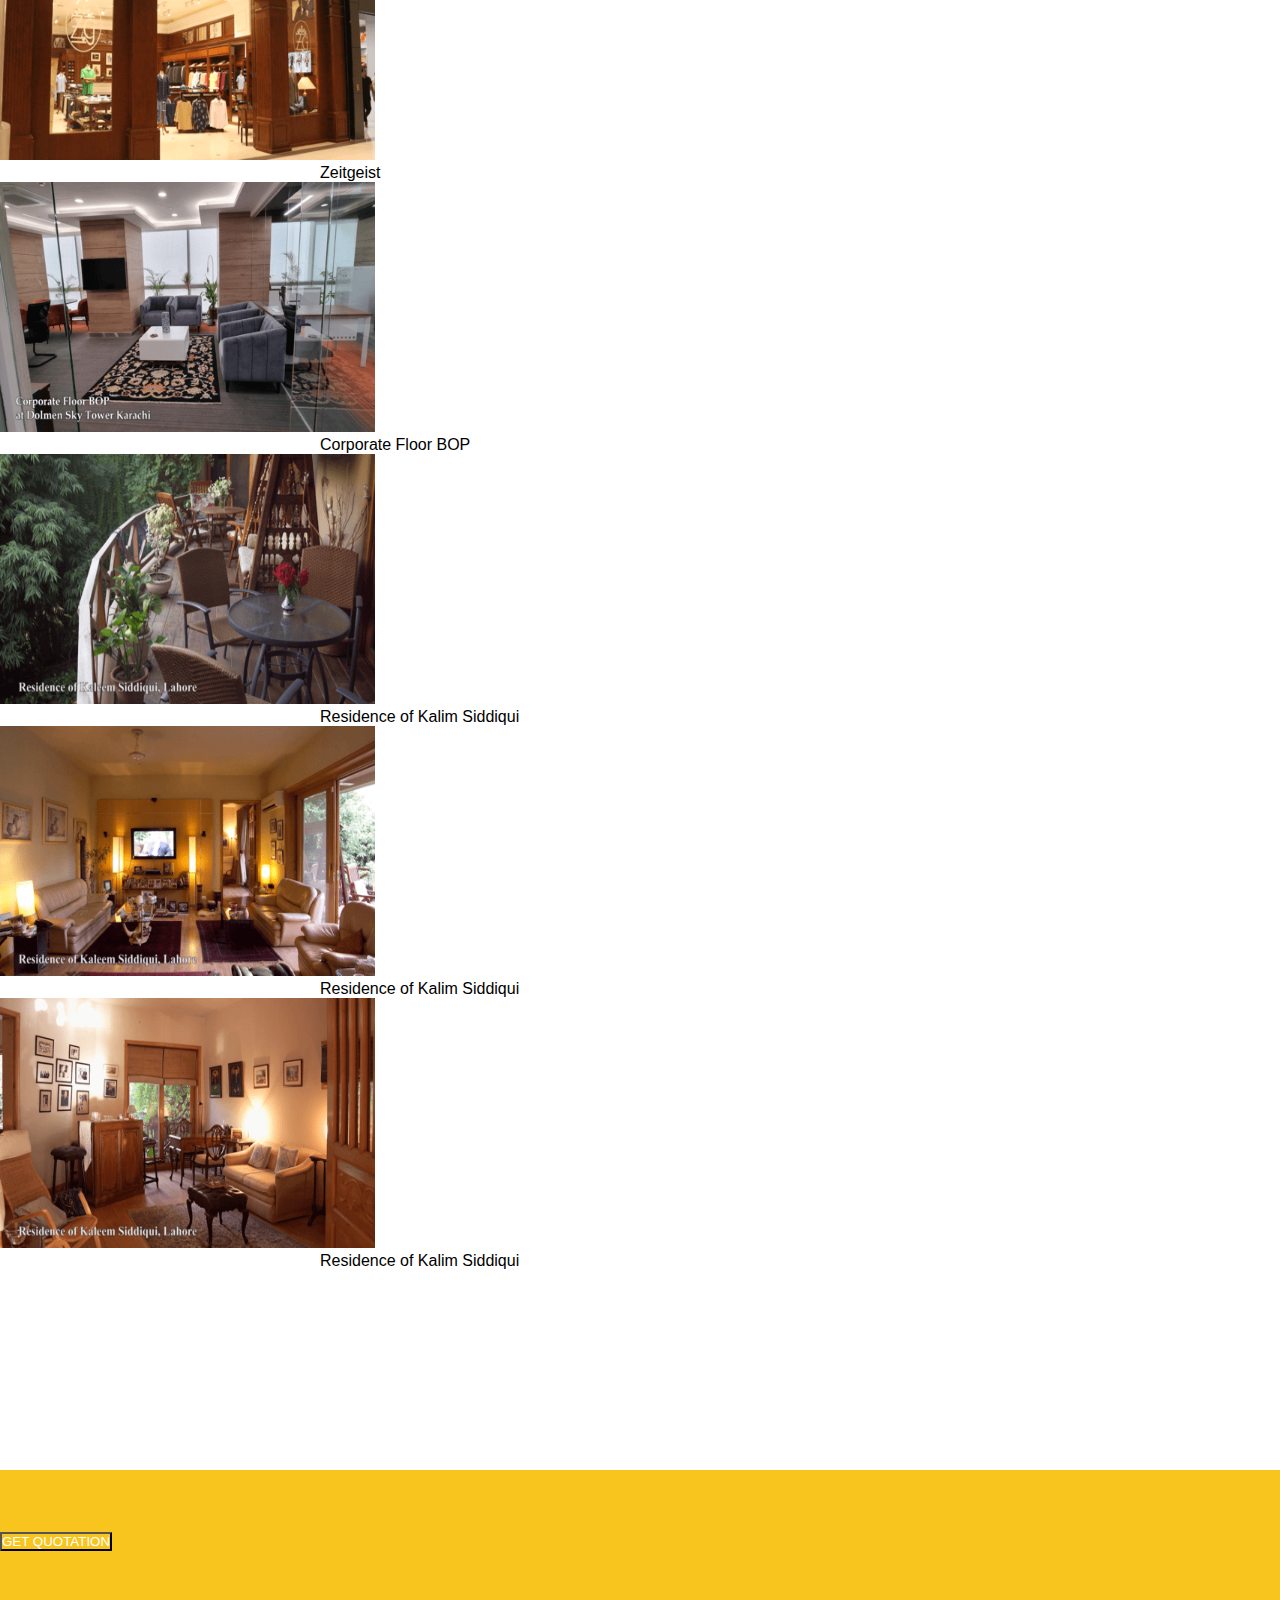
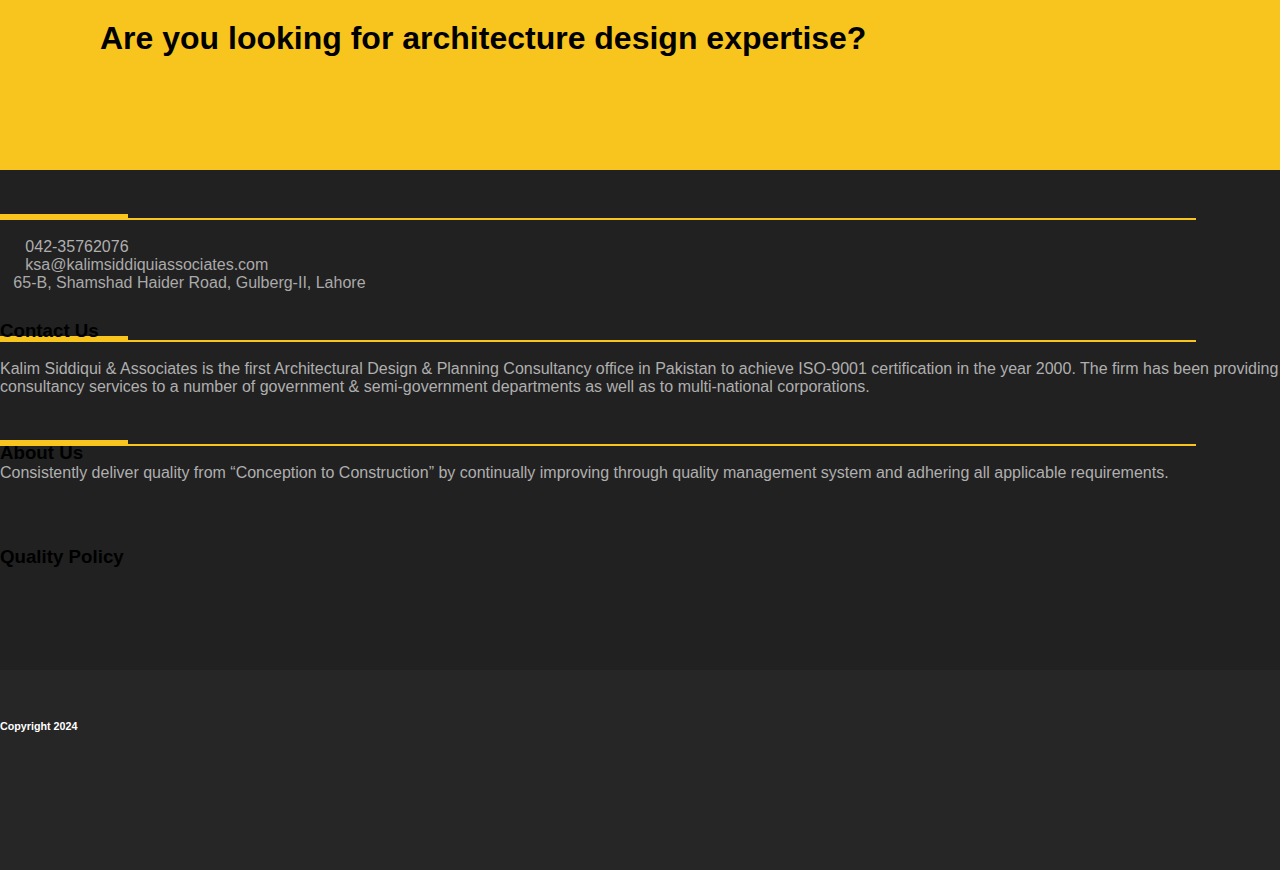
<file: projects.html>
<!DOCTYPE html>
<html lang="en">
<head>
    <meta charset="UTF-8">
    <meta name="viewport" content="width=device-width, initial-scale=1.0">
    <title>Portfollio</title>

    <link rel="stylesheet" href="style2.css">

    <link href="https://cdn.jsdelivr.net/npm/bootstrap@5.0.2/dist/css/bootstrap.min.css" rel="stylesheet" integrity="sha384-EVSTQN3/azprG1Anm3QDgpJLIm9Nao0Yz1ztcQTwFspd3yD65VohhpuuCOmLASjC" crossorigin="anonymous">

    
    <link rel="stylesheet" href="https://cdnjs.cloudflare.com/ajax/libs/font-awesome/4.7.0/css/font-awesome.min.css">
    

    <link rel="stylesheet" href="https://cdnjs.cloudflare.com/ajax/libs/font-awesome/6.5.1/css/all.min.css" integrity="sha512-DTOQO9RWCH3ppGqcWaEA1BIZOC6xxalwEsw9c2QQeAIftl+Vegovlnee1c9QX4TctnWMn13TZye+giMm8e2LwA==" crossorigin="anonymous" referrerpolicy="no-referrer"/>
 
    
</head>
<body>

    <nav class="navbar navbar-expand-lg bg-light navbar-light">
        <div class="container">
            <a href="#" class="navbar-brand" id="ks"><b>KS & Associates</b></a>

            <button 
            class="navbar-toggler" 
            type="button" 
            data-bs-toggle="collapse"
            data-bs-target="#navmenu"
            >   
                <span class="navbar-toggler-icon"></span>
            </button>

            <div class="collapse navbar-collapse" id="navmenu">
                <ul class="navbar-nav ms-auto">
                    <li class="nav-item">
                        <a href="index.html" class="nav-link fw-bold" id="link">Home</a>
                    </li>
                    <li class="nav-item">
                        <a href="About us.html" class="nav-link fw-bold" id="link">About us</a>
                    </li>
                    <li class="nav-item">
                        <a href="qp black.html" class="nav-link fw-bold" id="link">Quality Policy</a>
                    </li>
                    <li class="nav-item">
                        <a href="ks team.html" class="nav-link fw-bold" id="link">KS Team</a>
                    </li>
                    <li class="nav-item">
                        <a href="contact us .html" class="nav-link fw-bold" id="link">Contact Us</a>
                    </li>
                </ul>
            </div>
        </div> 
    </nav>


    <!--Showcase-->

    <h1 class="text-center" id="services">Some of our prestigious clients</h1>

    <div class="hr"></div>

    <img src="assets/KS clients-C.jpg" id="clients">

    <h1 class="text-center" id="services">Our Projects</h1>

    <div class="hr"></div>

    <!---->
    <div class="containerx">
        <div class="container">
            <div class="row">
                <div class="col-md">
                <img src="assets/Screenshot (975) (1).png" class="m-5 mx-auto d-block" id="imgs">
                <div class="img-overlay-7 img-overlay-blur-7">
                    <div class="img-title-7">Project 7</div>
                    <p class="img-des-7">
                        This is our project
                    </p>
                    <!--<a href="#" class="more-details">Click here for more details</a>-->
                </div>
                <a href="#" class="more-details text-center">
                    Project 7
                </a> 
            </div>
            <div class="col-md">
                <img src="assets/Screenshot (976) (1).png" class="m-5 mx-auto d-block" id="imgs">
                <div class="img-overlay-8 img-overlay-blur-8">
                    <div class="img-title-8">Zeitgeist</div>
                    <p class="img-des-8">
                        Lahore
                    </p>
                </div>
                <a href="#" class="more-details text-center">
                    Zeitgeist
                </a> 
            </div>
            <div class="col-md">
                <img src="assets/Screenshot (977) (1).png" class="m-5 mx-auto d-block" id="imgs">
                <div class="img-overlay-9 img-overlay-blur-9">
                    <div class="img-title-9">Corporate Floor BOP</div>
                    <p class="img-des-9">
                        Dolmen Sky Tower Karachi
                    </p>
                </div>
                <a href="#" class="more-details text-center">
                    Corporate Floor BOP
                </a> 
            </div>
            </div>
        </div>
    </div>
    </div>

        <div class="containerx">
            <div class="container">
                <div class="row">
                    <div class="col-md">
                    <img src="assets/Screenshot (982) (1).png" class="m-5 mx-auto d-block" id="imgs-4">
                    <div class="img-overlay-4 img-overlay-blur-4">
                        <div class="img-title-4">Sapphire Textiles Office</div>
                        <p class="img-des-4">
                            Ferozewattan
                        </p>
                    </div>
                    <a href="#" class="more-details text-center">
                        Sapphire Textiles Office
                    </a> 
                </div>
                <div class="col-md">
                    <img src="assets/Screenshot (983) (1).png" class="m-5 mx-auto d-block" id="imgs-5">
                    <div class="img-overlay-5 img-overlay-blur-5">
                        <div class="img-title-5">Total Parco Office</div>
                        <p class="img-des-5">
                            Lahore
                        </p>
                    </div>
                    <a href="#" class="more-details text-center">
                        Total Parco Office
                    </a> 
                </div>
                <div class="col-md">
                    <img src="assets/Screenshot (984) (1).png" class="m-5 mx-auto d-block" id="imgs-6">
                    <div class="img-overlay-6 img-overlay-blur-6">
                        <div class="img-title-6">Total Parco Office</div>
                        <p class="img-des-6">
                           Interior
                        </p>
                    </div>
                    <a href="#" class="more-details text-center">
                        Total Parco Office
                    </a> 
                </div>
                </div>
            </div>
        </div>

    </div>

    <div class="containerx">
        <div class="container">
            <div class="row">
                <div class="col-md">
                <img src="assets/Screenshot (975) (1).png" class="m-5 mx-auto d-block" id="imgs">
                <div class="img-overlay-7 img-overlay-blur-7">
                    <div class="img-title-7">Project 7</div>
                    <p class="img-des-7">
                        This is our project
                    </p>
                    <!--<a href="#" class="more-details">Click here for more details</a>-->
                </div>
                <a href="#" class="more-details text-center">
                    Project 7
                </a> 
            </div>
            <div class="col-md">
                <img src="assets/Screenshot (976) (1).png" class="m-5 mx-auto d-block" id="imgs">
                <div class="img-overlay-8 img-overlay-blur-8">
                    <div class="img-title-8">Zeitgeist</div>
                    <p class="img-des-8">
                        Lahore
                    </p>
                </div>
                <a href="#" class="more-details text-center">
                    Zeitgeist
                </a> 
            </div>
            <div class="col-md">
                <img src="assets/Screenshot (977) (1).png" class="m-5 mx-auto d-block" id="imgs">
                <div class="img-overlay-9 img-overlay-blur-9">
                    <div class="img-title-9">Corporate Floor BOP</div>
                    <p class="img-des-9">
                        Dolmen Sky Tower Karachi
                    </p>
                </div>
                <a href="#" class="more-details text-center">
                    Corporate Floor BOP
                </a> 
            </div>
            </div>
        </div>
    </div>
    </div>

<div class="containerx">
    <div class="container">
        <div class="row">
            <div class="col-md">
            <img src="assets/Screenshot (2757) (1).png" class="m-5 mx-auto d-block" id="imgs">
            <div class="img-overlay-10 img-overlay-blur-10">
                <div class="img-title-10">Kalim Siddiqui</div>
                <p class="img-des-10">
                    Residence
                </p>
            </div>
            <a href="#" class="more-details text-center">
                Residence of Kalim Siddiqui
            </a> 
        </div>
        <div class="col-md">
            <img src="assets/Screenshot (2758) (1).png" class="m-5 mx-auto d-block" id="imgs">
            <div class="img-overlay-11 img-overlay-blur-11">
                <div class="img-title-11">Kalim Siddiqui</div>
                <p class="img-des-5">
                    Residence
                </p>
            </div>
            <a href="#" class="more-details text-center">
                Residence of Kalim Siddiqui
            </a> 
        </div>
        <div class="col-md">
            <img src="assets/Screenshot (2759) (1).png" class="m-5 mx-auto d-block" id="imgs">
            <div class="img-overlay-12 img-overlay-blur-12">
                <div class="img-title-12">Kalim Siddiqui</div>
                <p class="img-des-12">
                    Residence
                </p>
            </div>
            <a href="#" class="more-details text-center">
                Residence of Kalim Siddiqui
            </a> 
        </div>
        </div>
    </div>
</div>

</div>

    <section class="text-light p-2" id="section-2">
        
            <div class="justify-content-between align-items-center px-5">
                <h1 class="fw-bold reveal" id="s2-h1">Are you looking for architecture design expertise?</h1>
                <a href="#" class="d-lg-flex d-md-flex">
                    <button class="btn btn-light btn-lg fw-bold p-3" id="btn-3">
                        GET QUOTATION
                    </button>
                </a>
            </div>    
        
    </section>
    
    <section id="section-3">

        </div>

            <section class="" id="s3-s4">

                <div class="containerx py-5">
                    <div class="container">
                        <div class="row">
                            <div class="col-md">

                                <h3 class="fw-bold text-light reveal">Contact Us<br><br></h3>
                                <div class="hr-3"></div><div class="hr-4"></div><br>
                                <p class="cx-text"><i class="fa-solid fa-phone"></i>&nbsp;&nbsp;&nbsp;042-35762076</p>
                                <p id="s3-p2"><i class="fa-solid fa-envelope"></i>&nbsp;&nbsp;&nbsp;ksa@kalimsiddiquiassociates.com</p>
                                <p id="s3-p2"><i class="fa-solid fa-house"></i>&nbsp;&nbsp;&nbsp;65-B, Shamshad Haider Road, Gulberg-II, Lahore</p>

                            </div>
                            <div class="col-md">
            
                                <h3 class="fw-bold text-light reveal">About Us<br><br></h3>
                                <div class="hr-3"></div><div class="hr-4"></div><br>
                                <p class="cx-text">
                                    Kalim Siddiqui & Associates is the first Architectural Design & Planning Consultancy office in Pakistan to achieve ISO-9001 certification in the year 2000. The firm has been providing consultancy services to a number of government & semi-government departments as well as to multi-national corporations.
                                </p>

                            </div>
                            <div class="col-md">

                                <h3 class="fw-bold text-light reveal">Quality Policy<br><br></h3>
                                <div class="hr-3"></div><div class="hr-4"></div><br>
                                <p class="cx-text">
                                    Consistently deliver quality from “Conception to Construction” by continually improving through quality management system and adhering all applicable requirements.
                                </p>

                            </div>

                            
                        </div>
                    </div>
                </div>
        
            </div>

        </section> 


        <h6 class="text-center" id="h6">Copyright 2024</h6>

        <div class="social-icons">

            <a href="https://www.facebook.com/" target="_blank"><i class="fa-brands fa-facebook-f"></i></a>
            <a href="https://twitter.com/" target="_blank"><i class="fa-brands fa-twitter"></i></a>
            <a href="https://www.youtube.com/" target="_blank"><i class="fab fa-youtube" id="fab-youtube"></i></a>
            <a href="https://www.pinterest.com/" target="_blank"><i class="fa-brands fa-pinterest-p"></i></a>

    
        </div>

    </section>

    <script src="https://cdn.jsdelivr.net/npm/bootstrap@5.0.2/dist/js/bootstrap.bundle.min.js" integrity="sha384-MrcW6ZMFYlzcLA8Nl+NtUVF0sA7MsXsP1UyJoMp4YLEuNSfAP+JcXn/tWtIaxVXM" crossorigin="anonymous">     
    </script>
    <script>
          window.addEventListener('scroll', reveal);

            function reveal () {
                var reveals = document.querySelectorAll('.reveal');

                for( var i = 0; i < reveals.length; i++ ) {

                    var windowheight = window.innerHeight;
                    var revealtop    = reveals[i].getBoundingClientRect().top;
                    var revealpoint  = 150;

                    if(revealtop < windowheight - revealpoint) {
                        reveals[i].classList.add('active');
                    }
                    else{
                        reveals[i].classList.remove('active');
                    }
                }
            }
    </script>

</body>
</html>
</file>
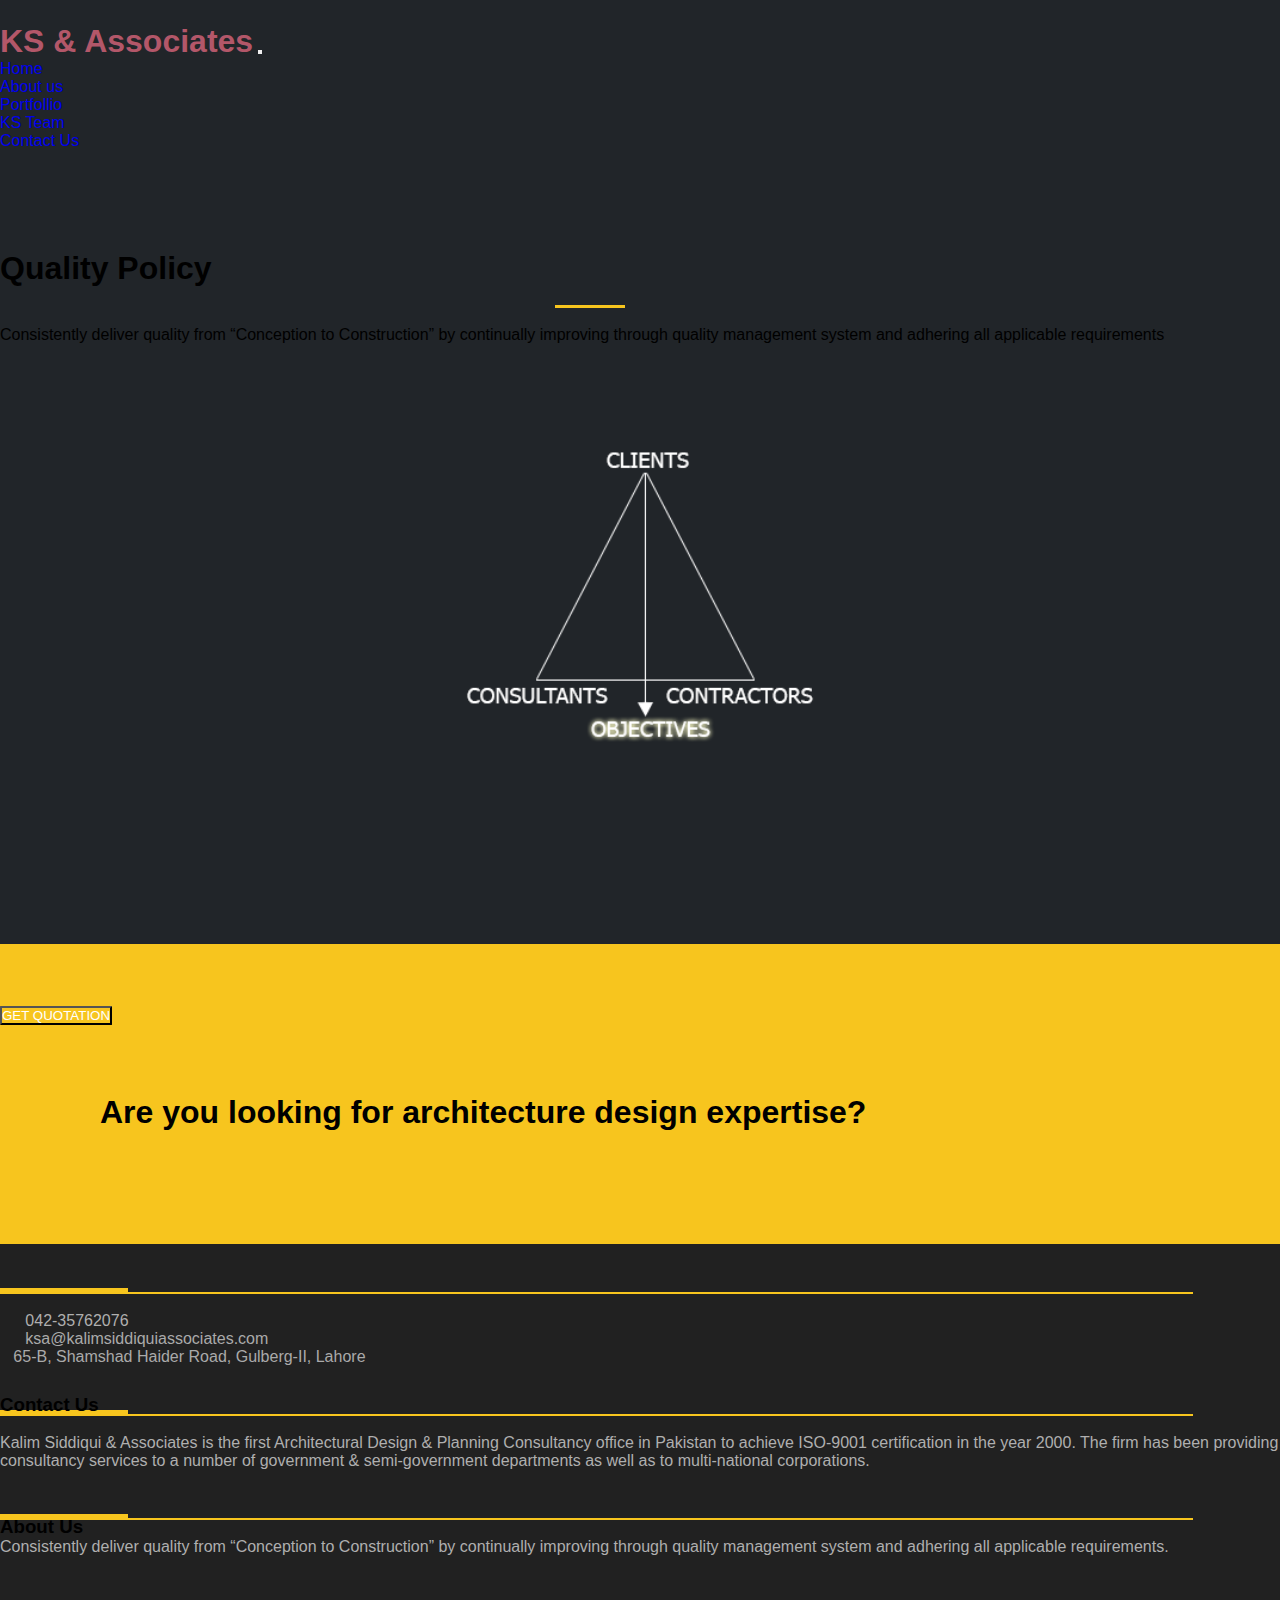
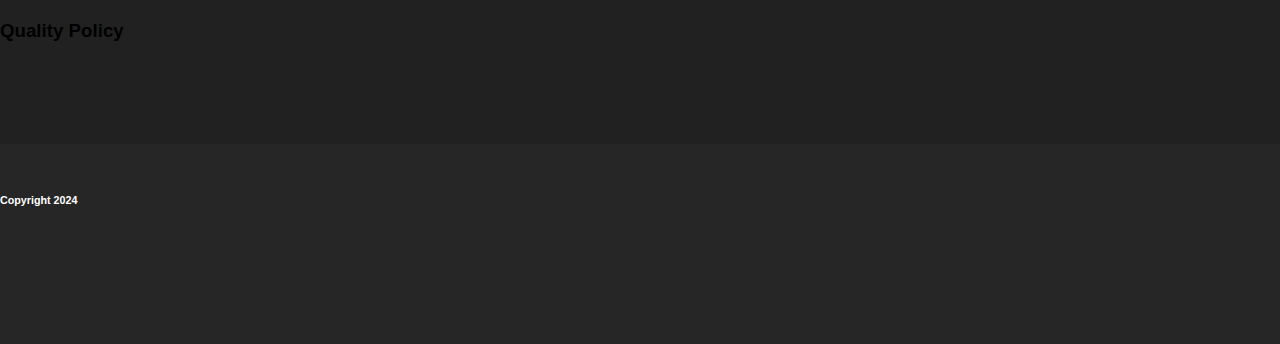
<file: qp black.html>
<!DOCTYPE html>
<html lang="en">
<head>
    <meta charset="UTF-8">
    <meta name="viewport" content="width=device-width, initial-scale=1.0">
    <title>Quality Policy</title>

    <link rel="stylesheet" href="style qp black .css">

    <link href="https://cdn.jsdelivr.net/npm/bootstrap@5.0.2/dist/css/bootstrap.min.css" rel="stylesheet" integrity="sha384-EVSTQN3/azprG1Anm3QDgpJLIm9Nao0Yz1ztcQTwFspd3yD65VohhpuuCOmLASjC" crossorigin="anonymous">

    
    <link rel="stylesheet" href="https://cdnjs.cloudflare.com/ajax/libs/font-awesome/4.7.0/css/font-awesome.min.css">
    

    <link rel="stylesheet" href="https://cdnjs.cloudflare.com/ajax/libs/font-awesome/6.5.1/css/all.min.css" integrity="sha512-DTOQO9RWCH3ppGqcWaEA1BIZOC6xxalwEsw9c2QQeAIftl+Vegovlnee1c9QX4TctnWMn13TZye+giMm8e2LwA==" crossorigin="anonymous" referrerpolicy="no-referrer"/>
 
    
</head>
<body>

    <nav class="navbar navbar-expand-lg bg-dark navbar-dark navbar-light" id="nav-1">
        <div class="container">
            <a href="#" class="navbar-brand fw-bold" id="ks"><b>KS & Associates</b></a>

            <button 
            class="navbar-toggler" 
            type="button" 
            data-bs-toggle="collapse"
            data-bs-target="#navmenu"
            >   
                <span class="navbar-toggler-icon"></span>
            </button>

            <div class="collapse navbar-collapse" id="navmenu">
                <ul class="navbar-nav ms-auto">
                    <li class="nav-item">
                        <a href="index.html" class="nav-link fw-bold" id="link">Home</a>
                    </li>
                    <li class="nav-item">
                        <a href="About us.html" class="nav-link fw-bold" id="link">About us</a>
                    </li>
                    <li class="nav-item">
                        <a href="projects.html" class="nav-link fw-bold" id="link">Portfollio</a>
                    </li>
                    <li class="nav-item">
                        <a href="ks team.html" class="nav-link fw-bold" id="link">KS Team</a>
                    </li>
                    <li class="nav-item">
                        <a href="contact us .html" class="nav-link fw-bold" id="link">Contact Us</a>
                    </li>
                </ul>
            </div>
        </div> 
    </nav>

                    <Section class="text-light p-5 text-center" id="section-1-fix">
                        <div class="container">
                            <div class="d-sm-flex">
                                <div id="h1">
                                    <h1 class="fw-bold">Quality Policy</h1>
                                    <br>
                                    <div class="hr"></div>
                                    <br>
                                    <p class="lead">
                                        
                                        Consistently deliver quality from “Conception to Construction” by continually improving through quality management system and adhering all applicable requirements
                                        
                                    </p>
                                
                                </div>
                
                                <img src="assets/qppx.png" id="qp-fix">
                
                            </div>
                        </div>
                    </Section>
                  

    

    <section class="text-light p-2" id="section-2">
        
            <div class="justify-content-between align-items-center px-5">
                <h1 class="fw-bold reveal" id="s2-h1">Are you looking for architecture design expertise?</h1>
                <a href="#" class="d-lg-flex d-md-flex">
                    <button class="btn btn-light btn-lg fw-bold p-3" id="btn-3">
                        GET QUOTATION
                    </button>
                </a>
            </div>    
        
    </section>
    
    <section id="section-3">

        </div>

            <section class="" id="s3-s4">

                <div class="containerx py-5">
                    <div class="container">
                        <div class="row">
                            <div class="col-md">

                                <h3 class="fw-bold text-light reveal">Contact Us<br><br></h3>
                                <div class="hr-3"></div><div class="hr-4"></div><br>
                                <p class="cx-text"><i class="fa-solid fa-phone"></i>&nbsp;&nbsp;&nbsp;042-35762076</p>
                                <p id="s3-p2"><i class="fa-solid fa-envelope"></i>&nbsp;&nbsp;&nbsp;ksa@kalimsiddiquiassociates.com</p>
                                <p id="s3-p2"><i class="fa-solid fa-house"></i>&nbsp;&nbsp;&nbsp;65-B, Shamshad Haider Road, Gulberg-II, Lahore</p>

                            </div>
                            <div class="col-md">
            
                                <h3 class="fw-bold text-light reveal">About Us<br><br></h3>
                                <div class="hr-3"></div><div class="hr-4"></div><br>
                                <p class="cx-text">
                                    Kalim Siddiqui & Associates is the first Architectural Design & Planning Consultancy office in Pakistan to achieve ISO-9001 certification in the year 2000. The firm has been providing consultancy services to a number of government & semi-government departments as well as to multi-national corporations.
                                </p>

                            </div>
                            <div class="col-md">

                                <h3 class="fw-bold text-light reveal">Quality Policy<br><br></h3>
                                <div class="hr-3"></div><div class="hr-4"></div><br>
                                <p class="cx-text">
                                    Consistently deliver quality from “Conception to Construction” by continually improving through quality management system and adhering all applicable requirements.

                                </p>

                            </div>

                            
                        </div>
                    </div>
                </div>
        
            </div>

        </section> 

        <h6 class="text-center" id="h6">Copyright 2024</h6>

        <div class="social-icons">

            <a href="https://www.facebook.com/" target="_blank"><i class="fa-brands fa-facebook-f"></i></a>
            <a href="https://twitter.com/" target="_blank"><i class="fa-brands fa-twitter"></i></a>
            <a href="https://www.youtube.com/" target="_blank"><i class="fab fa-youtube" id="fab-youtube"></i></a>
            <a href="https://www.pinterest.com/" target="_blank"><i class="fa-brands fa-pinterest-p"></i></a>

    
        </div>

    </section>

    <script src="https://cdn.jsdelivr.net/npm/bootstrap@5.0.2/dist/js/bootstrap.bundle.min.js" integrity="sha384-MrcW6ZMFYlzcLA8Nl+NtUVF0sA7MsXsP1UyJoMp4YLEuNSfAP+JcXn/tWtIaxVXM" crossorigin="anonymous">     
    </script>
    <script>
          window.addEventListener('scroll', reveal);

            function reveal () {
                var reveals = document.querySelectorAll('.reveal');

                for( var i = 0; i < reveals.length; i++ ) {

                    var windowheight = window.innerHeight;
                    var revealtop    = reveals[i].getBoundingClientRect().top;
                    var revealpoint  = 150;

                    if(revealtop < windowheight - revealpoint) {
                        reveals[i].classList.add('active');
                    }
                    else{
                        reveals[i].classList.remove('active');
                    }
                }
            }
    </script>

</body>
</html>
</file>
<file: style index.css>
#child-2{margin-bottom:25px;;font-size:5vw;font-family:Arial,Helvetica,sans-serif;font-weight:bolder;color:#fff;}.fa-facebook,.fa-pinterest,.fa-square-twitter,.fa-youtube{color:#ff6557;font-size:25px}#btn-1,#btn-2,#btn-3{text-transform:uppercase;border-radius:1px}#btn-2,#btn-3,#section-2{background-color:#ff5e14}#btn-4,#section-3{background-color:#262626;}#btn-3,#btn-4,#child-2,#child-3,#link-1,.fa-facebook:hover,.fa-pinterest:hover,.fa-square-twitter:hover,.fa-youtube:hover{color:#fff}*{margin:0;padding:0;box-sizing:border-box}a{text-decoration:none!important}@media screen and (max-width:360px){#navbar-1{display:none}}#nav-env,#nav-house,#nav-ph{color:#fff;margin-right:10px}.container-2{background-image:url("assets/IntroBannerDesktopVarient\ \(1\).jpg");height:1080px;background-size:cover;background-position:center;background-attachment:fixed;position:inherit}.hr,.hr-2{height:2px;background-color:red;margin: 25px;}#child-2{margin-top:400px;text-transform:uppercase}#child-3{margin-top:-10px;text-transform:uppercase}body{font-family:Poppins,sans-serif;scroll-behavior:smooth}#link{margin-top:5px}#c9001,.navbar-toggler{margin-top:0}#btn-4,#s3-p{margin-top:20px}#h6,iframe{margin-top:125px}#ks{margin-top:-50px;margin-left:-200px;font-weight:700;font-size:4vw;color:#b35769;margin-bottom:-50px}@media screen and (max-width:1760px){#ks{margin-left:-200px}}@media screen and (max-width:1680px){#ks{margin-left:-150px}}@media screen and (max-width:1600px){#ks{margin-left:-50px}}@media screen and (max-width:1366px){#ks{margin-left:-80px}}@media screen and (max-width:1024px){#ks{margin-left:25px}}#s3-p,#s3-p2{color:#aaa}.fa-facebook{margin-left:250px}#h1{margin-right:100px;margin-top:100px}.hr{width:10%;margin-left:82px}#btn-4,#s3-p,.hr-2{margin-left:158px}#cx-m{margin:50px}.cx-text{color:#afafaf}#services{margin-top:150px;font-weight:1000;font-size:72px}#section-fix{position:fixed}#btn-2:hover{color:green}#btn-3:hover,#btn-4:hover,.fa-envelope,.fa-house,.fa-phone{color:#ff5e14}#section-2{margin-top:200px;height:200px}@media (max-width:1366px){#section-2{height:350px}}@media (max-width:1280px){#section-2{height:350px}}#btn-3{margin-left:1350px;margin-top:-80px}#btn-3:hover{background-color:#ebc9a4}@media screen and (max-width:768px){#h1{margin:0}#btn-3{margin-left:0;margin-top:20px}}@media screen and (max-width:1680px){#btn-3{margin-left:1250px}}@media screen and (max-width:1600px){#btn-3{margin-left:1100px}iframe{margin-top:100px}}@media screen and (max-width:1366px){#btn-3{margin:50px auto 0}}#s2-h1{margin-top:75px;margin-left:100px}@media screen and (max-width:768px){#s2-h1{margin-left:0}}#section-3{height:2000px}@media (orientation:portrait){#child-2,#child-3,#ks{font-size:xx-large}#section-2{height:350px}#section-3{height:3500px}}@media (min-width:768px) and (max-width:1024px){#section-3{height:1800px}}#s3-h1{margin-left:106px;padding-top:120px}.hr-2{width:4%}.hr-3,.hr-4{background-color:#ff5e14}#btn-4{font-weight:700;padding:20px}#btn-4:hover{background-color:#ff0}#s3-s4{background-color:#212121;height:500px}@media screen and (max-width:600px){#s3-h1{margin-left:0}#btn-4,#s3-p,.hr-2{margin-left:50px}#s3-s4{height:1000px}}.hr-3{height:6px;width:10%;margin-left:0}#qp,.hr-4{margin-left:40px}.hr-4{height:2px;width:90%;margin-top:-2px}@media (orientation:portrait){.hr-4{margin-left:30px}#copyright{text-align:center}}@media (min-width:800px){#section-3{height:100%}.hr-4{margin-left:15px;width:92%}}@media (min-width:768px) and (max-width:1024px){.hr-4{margin-left:20px}}.social-icons{display:flex;justify-content:center;gap:20px;margin-top:20px}.social-icons a{color:#333;font-size:24px}.fa-facebook-f:hover{color:#0666ff}#fab-youtube,.fa-pinterest-p,.fa-twitter{color:#333}.fa-twitter:hover{color:#1ca1f1}#fab-youtube:hover{color:red}.fa-pinterest-p:hover{color:#b7081c}.reveal{position:relative;transform:translateY(150px);transition:2s}.reveal.active{transform:translateY(0);opacity:1}#project-img{width:500px;height:300px}@media (max-width:1152px){#navbar-1{display:none}}@media (max-width:1024px){#c9001{display:none}}#Our-story-h1{font-size:2vw}@media (orientation:portrait){#project-img{width:100%}iframe{width:300px;height:300px;margin-left:-15px}#c9001{display:none}#Our-story-h1{font-size:40px}#boss{margin-top:50px;height:500px}#qp{margin-left:55px}}#bg2{background:linear-gradient(270deg,#826f64,#d49373)}div.row{--bs-gutter-x:0rem}#h6{color:#fff}

#delivering-quality{
    margin-top: 50px !important;
}

.from-to{
    text-transform: lowercase;
}

#child-3{
font-size:5vw;font-family:Arial,Helvetica,sans-serif;font-weight:bolder;color:#fff;

}


@media (min-width:1365px) and (max-width: 1366px) {
    iframe{
        margin-top:225px;
        width: 6000px; 
    }
}

#go-back-btn{
    padding: 10px;
    background-color: #333;
    color: #fff;
    border-color: #333;
    border-radius: 10px;
}

#go-back-btn:hover{
    border-color: #fff;
    transition: 0.3s ease;
}

#btn-4:hover{
    transition: 0.3s ease;
}

@media (orientation: portrait) {
    #footer-br{
        display: none;
    }
}

#download-btn{
    border-radius: 10px;
    background-color: #000;
    color: #fff;
    padding: 10px;
    text-transform: uppercase;
    font-weight: 900;
}
#download-btn:hover{
   border: 5px solid #000;
}
#img-download-btn{
    height: 30px;
    margin-bottom: 10px;
}

#section-1-fix {
    padding: 5rem 0;
}
#section-1-fix h1 {
    font-weight: bold;
}
#download-btn {
    background-color: #000;
    color: #fff;
    border: none;
    padding: 0.5rem 1rem;
    cursor: pointer;
}
iframe {
    width: 90%; 
    height: 325px;
    margin-top: -2rem;
    margin-left: 50px;
}

@media (orientation: portrait) {
    iframe{
        margin-top: 0px;
        margin-left: 0px;
    }
}
.hr{
    margin-left: 65px;
}
@media (min-width: 768px) and (max-width: 1366px) {
    .hr{

        margin-left: 20px;
    }

}
@media (orientation: portrait) {
    .hr{
         /* margin-left: 70px; */
         margin: 25px;
         margin-left: auto;
         margin-right: auto;

    }

}

.footer-white{
    width: 100%;
    height: 75px;
    background-color: #262626;    
}

@media 
(orientation: portrait) {
    .footer-white{
        display: none;
    }
}

@media (orientation: portrait) {
    #section-3{
        height: 3600px;
    }
}
</file>
<file: style about.css>
*{
    margin: 0; 
    padding: 0;
    box-sizing: border-box;


}

@media screen and (max-width: 600px){
    #navbar-1{
        display: none;
    }
}

#nav-ph{
    color: #fff;
    margin-right: 10px;
}
#nav-env{
    color: #fff;
    margin-right: 10px;
}
#nav-house{
    color: #fff;
    margin-right: 10px;
}

a{
    text-decoration: none !important; 
}
.container-2{
    background-image: url("https://www.clydeco.com/getattachment/809d1653-70be-4a27-8eba-4f959ee6723b/facebook-image?variant=introbannerdesktopvarient");
    height: 1080px;
    background-size: cover;
    background-position: center;
    background-attachment: fixed;
    position: inherit;
}

#child-2{
    margin-top: -4650px;
    font-size: 5vw;
    color: #fff;
    font-family: Arial, Helvetica, sans-serif;
    text-transform: uppercase;
    font-weight: bolder;
    
}

#child-3{
    margin-top: -10px;
    font-size: 5vw;
    color: #fff;
    font-family: Arial, Helvetica, sans-serif;
    text-transform: uppercase;
    font-weight: bolder;

}


@media screen and (max-width: 768px){
    #child-2{
        margin-top: -4550px;
        font-size: xx-large;
    }
    #child-3{
        font-size: xx-large;
    }
}

@import url('https://fonts.googleapis.com/css2?family=Poppins:ital,wght@0,100;0,200;0,300;0,400;0,500;0,600;0,700;0,800;0,900;1,100;1,200;1,300;1,400;1,500;1,600;1,700;1,800;1,900&display=swap');

body{
    font-family: 'Poppins', sans-serif;
    background: linear-gradient(270deg,#212529,#212529);
    /*background: linear-gradient(270deg,#262626,#262626);*/

}

#link{
    margin-top: 5px;
}
.navbar-toggler{
    margin-top: 50px;
}
@media (orientation: portrait) {
    .navbar-toggler{
        margin-top: 0px;
    }
}
#ks{
    margin-top: 0px;
    color:#b35769;
    font-size: xx-large;
}

@media (orientation: portrait) {
    #ks{
        margin-top: 0px;
    }
}

#link-1{
    color: white;
}

/*Font awesome*/
.fa-facebook{
    color: #FF6557;
    font-size: 25px;
    margin-left: 250px;
}
.fa-square-twitter{
    color: #FF6557;
    font-size: 25px;
}
.fa-youtube{
    color: #FF6557;
    font-size: 25px;
}
.fa-pinterest{
    color: #FF6557;
    font-size: 25px;
}

/*Font awesome hover*/

.fa-facebook:hover{
    color: #fff;
}
.fa-square-twitter:hover{
    color:#fff;
}
.fa-youtube:hover{
    color: #fff;
}
.fa-pinterest:hover{
    color: #fff;
}

/*Showcase*/

#h1{
    margin-right: 100px;
    margin-top: 100px;
}

@media screen and (max-width: 768px){
    #h1{
        margin-left: 100px;
        margin: 0;
    }
}

.hr{
    height: 3px;
    width: 6%;
    background-color: #FF5E14;
    margin: 0 auto; /*margin-left: 885px*/
    margin-top: 50px;
    
}

@media (max-width: 1760px) {
    .hr{
        
        margin: 0 auto;
        margin-top: 50px;
    }
}

#cx-m{
    margin: 50px;
}
.cx-text{
    color: #AFAFAF;
}

#section-fix{
    position: fixed;
}

/*section-2*/

#section-2{
    background-color: #FF5E14; /*#1e6af7*/
    margin-top: 200px;
    height: 200px;
}



@media screen and (max-width: 600px) {
    #section-2{
        height: 350px;
    }
}

@media (max-width: 1366px) {
    #section-2{
        height: 300px;
        
    }
}

#btn-3{
    margin-left: 1400px; 
    margin-top: -95px;
    text-transform: uppercase;
    border-radius: 1px;
    background-color: #FF5E14; /*#F7C51E*/
    color: #fff;
}

@media screen and (max-width: 768px){
     #btn-3{
        margin-left: 0px;
        margin-top: 20px;
     }
    
}

@media (max-width: 1760px) {
    #btn-3{
        margin-left: 1300px;
        
    }
}

@media (max-width: 1600px) {
    #btn-3{
        margin-left: 1150px;
        
    }
}

@media (max-width: 1366px) {
    #btn-3{
        margin: 0 auto;
        margin-top: 25px;
        
    }
}

#btn-3:hover{
    background-color: rgb(235, 201, 164);
    color: #FF5E14;
   
}

#s2-h1{
    margin-top: 75px;
    margin-left: 100px;
}

@media screen and (max-width: 768px) {
    #s2-h1{
        margin-left: 0px;
    }
}

/*section-3*/

#section-3{
    background-color: #262626;
    height: 700px;
}

@media (orientation: portrait) {
    #Copyright{
        text-align: center;
    }
}

@media screen and (max-width: 600px) {
    #section-3{
        height: 500px;
    }
}

#s3-h1{
    margin-left: 106px;
    padding-top: 120px;
   
}

@media screen and (max-width: 600px){
    #s3-h1{
        margin-left: 0px;
    }
}

.hr-2{
    height: 2px;
    width: 4%;
    background-color: red;
    margin-left: 158px;
}

@media screen and (max-width: 600px) {
    .hr-2{
        margin-left: 50px;
    }
}

#btn-4{
    background-color: #262626;
    color: #fff;
    font-weight: bold;
    padding: 20px;
    margin-top: 20px;
    margin-left: 158px;
}

@media screen and (max-width: 600px) {
    #btn-4{
        margin-left: 50px;
    }
}

#btn-4:hover{
    background-color: yellow;
    color: #FF5E14;
}

#s3-p{
    margin-top: 20px;
    margin-left: 158px;
    color: #AAAAAA;
}

@media screen and (max-width: 600px) {
    #s3-p{
        margin-left: 50px;
    }
}

#s3-s4{
    background-color: #212121;
    height: 500px;
}

@media screen and (max-width: 600px) {
    #s3-s4{
        height: 800px;
    }
}

.hr-3{
    height: 6px;
    width: 10%;
    background-color: #FF5E14;
    margin-left: 0px;
}

.hr-3b{
    height: 6px;
    width: 10%;
    background-color: #FF5E14;
    margin-left: 0px;
}

.hr-4{
    height: 2px;
    width: 90%;
    background-color: #FF5E14;
    margin-left: 40px;
    margin-top: -2px;
}

@media (max-width: 1366px) {
    .hr-4{
        margin-left: 35px;
    }
}

.hr-4b{
    height: 2px;
    width: 90%;
    background-color: #FF5E14;
    margin-left: 30px;
    margin-top: -2px;
}

@media (max-width: 1366px) {
    .hr-4b{
        margin-left: 28px;
    }
}

@media (orientation: portrait) {
    .hr-4{
        margin-left: 35px;
    }
}

#s3-p2{
    color: #AAAAAA; 
}

.fa-phone{
    color: #FF5E14;
}
.fa-envelope{
    color: #FF5E14;
}
.fa-house{
    color: #FF5E14; 
}

/*footer*/

.social-icons {
    display: flex;
    justify-content: center;
    gap: 20px;
    margin-top: 20px;
}
.social-icons a {
    color: #333333; /* Change color as needed */
    font-size: 24px; /* Adjust size as needed */
}
.fa-facebook-f:hover{
    color: #0666FF;
}
.fa-twitter{
    color: #333333;
}
.fa-twitter:hover{
    color: #1CA1F1;
}
#fab-youtube{
    color: #333333;
}
#fab-youtube:hover{
    color: #FF0000;
}
.fa-pinterest-p{
    color: #333333;
}
.fa-pinterest-p:hover{
color: #B7081C;
}

/*Javascript css*/

.reveal{
    position: relative;
    transform: translateY(150px);
    transition: all 2s ease;
}
.reveal.active{
    transform: translateY(0px);
    opacity: 1;
}
#boss{
    margin-top: 200px;
    margin-left: 125px;
}

@media (orientation: portrait) {
    #boss{
        max-width: 100%;
        height: 500px;
        margin-top: 0px;
        margin-left: 0px;
    }
}

@media (min-width: 1280px) and (max-width: 1366px) {
    #para-today{
        display: none;
}
}

@media (min-width: 1400px) and (max-width: 2560px) {
    #para-today-2{
        display: none;
}
}



#h6{
    margin-top: 50px;
    color: #fff;
}

@media (orientation: portrait) {
    #para-continue{
        margin-top: 15px;
    }
}
</file>
<file: style contact us.css>
*{
    margin: 0; 
    padding: 0;
    box-sizing: border-box;


}

@media screen and (max-width: 600px){
    #navbar-1{
        display: none;
    }
}

#nav-ph{
    color: #fff;
    margin-right: 10px;
}
#nav-env{
    color: #fff;
    margin-right: 10px;
}
#nav-house{
    color: #fff;
    margin-right: 10px;
}

a{
    text-decoration: none !important; 
}
.container-2{
    background-image: url("https://www.clydeco.com/getattachment/809d1653-70be-4a27-8eba-4f959ee6723b/facebook-image?variant=introbannerdesktopvarient");
    height: 1080px;
    background-size: cover;
    background-position: center;
    background-attachment: fixed;
    position: inherit;
}

@import url('https://fonts.googleapis.com/css2?family=Poppins:ital,wght@0,100;0,200;0,300;0,400;0,500;0,600;0,700;0,800;0,900;1,100;1,200;1,300;1,400;1,500;1,600;1,700;1,800;1,900&display=swap');

body{
    font-family: 'Poppins', sans-serif;
    /*background: linear-gradient(#ffdad5,#fff7f9);*/

}
    
#link{
    margin-top: 5px;
}
.navbar-toggler{
    margin-top: 50px;
}
@media (orientation: portrait) {
    .navbar-toggler{
        margin-top: 0px;
    }
}
#ks{
    margin-top: 0px;
    color:#b35769;
    font-size: xx-large;
}

@media (orientation: portrait) {
    #ks{
        margin-top: 0px;
    }
}

#link-1{
    color: white;
}

/*Font awesome*/
.fa-facebook{
    color: #FF6557;
    font-size: 25px;
    margin-left: 250px;
}
.fa-square-twitter{
    color: #FF6557;
    font-size: 25px;
}
.fa-youtube{
    color: #FF6557;
    font-size: 25px;
}
.fa-pinterest{
    color: #FF6557;
    font-size: 25px;
}

/*Font awesome hover*/

.fa-facebook:hover{
    color: #fff;
}
.fa-square-twitter:hover{
    color:#fff;
}
.fa-youtube:hover{
    color: #fff;
}
.fa-pinterest:hover{
    color: #fff;
}

/*Showcase*/



@media screen and (max-width: 768px){
    #h1{
        margin-left: 100px;
        margin: 0;
    }
}

.hr{
    height: 3px;
    width: 6%;
    background-color: #F7C51E;
    margin: 0 auto; /*margin-left: 885px*/
    margin-top: 50px;
    
}

@media (max-width: 1760px) {
    .hr{
        
        margin: 0 auto;
        margin-top: 50px;
    }
}

/*Services*/

#cx-m{
    margin: 50px;
}
.cx-text{
    color: #AFAFAF;
}
#services{
    margin-top: 
    150px;
    font-weight: 
    1000;
    font-size: 
    50px;
}

#section-fix{
    position: fixed;
}

/*button*/
/*section-2*/

#section-2{
    background-color:#FAA21A;
    margin-top: 200px;
    height: 200px;
}



@media screen and (max-width: 600px) {
    #section-2{
        height: 350px;
    }
}

@media (max-width: 1366px) {
    #section-2{
        height: 300px;
        
    }
}

#btn-3{
    margin-left: 1400px; 
    margin-top: -95px;
    text-transform: uppercase;
    border-radius: 1px;
    background-color:#FAA21A;
    color: #fff;
}

@media screen and (max-width: 768px){
     #btn-3{
        margin-left: 0px;
        margin-top: 20px;
     }
    
}

@media (max-width: 1760px) {
    #btn-3{
        margin-left: 1300px;
        
    }
}

@media (max-width: 1600px) {
    #btn-3{
        margin-left: 1150px;
        
    }
}

@media (max-width: 1366px) {
    #btn-3{
        margin: 0 auto;
        margin-top: 25px;
        
    }
}

#btn-3:hover{
    color: #FF5E14;
   
}

#s2-h1{
    margin-top: 75px;
    margin-left: 100px;
}

@media screen and (max-width: 768px) {
    #s2-h1{
        margin-left: 0px;
    }
}

/*section-3*/

#section-3{
    background-color: #262626;
    height: 700px;
}

@media (orientation: portrait) {
    #Copyright{
        text-align: center;
    }
}

@media screen and (max-width: 600px) {
    #section-3{
        height: 1000px;
    }
}



#s3-h1{
    margin-left: 106px;
    padding-top: 120px;
   
}

@media screen and (max-width: 600px){
    #s3-h1{
        margin-left: 0px;
    }
}

#btn-4{
    background-color: #262626;
    color: #fff;
    font-weight: bold;
    padding: 20px;
    margin-top: 20px;
    margin-left: 158px;
}

@media screen and (max-width: 600px) {
    #btn-4{
        margin-left: 50px;
    }
}

#btn-4:hover{
    background-color: yellow;
    color: #FF5E14;
}

#s3-p{
    margin-top: 20px;
    margin-left: 158px;
    color: #AAAAAA;
}

@media screen and (max-width: 600px) {
    #s3-p{
        margin-left: 50px;
    }
}

#s3-s4{
    background-color: #212121;
    height: 500px;
}

@media screen and (max-width: 600px) {
    #s3-s4{
        height: 800px;
    }
}

.hr-3{
    height: 6px;
    width: 10%;
    background-color:#FAA21A;
    margin-left: 0px;
}

.hr-4{
    height: 2px;
    width: 90%;
    background-color:#FAA21A;
    margin-left: 40px;
    margin-top: -2px;
}


@media (orientation: portrait) {
    .hr-4{
        margin-left: 35px;
    }
}

@media (min-width: 800px) {
    .hr-4{
        margin-left: 15px;
        width: 92%;
    }
}

#s3-p2{
    color: #AAAAAA; 
}

.fa-phone{
    color: #FAA21A;
}
.fa-envelope{
    color: #FAA21A;
}
.fa-house{
    color: #FAA21A; 
}

/*footer*/

.social-icons {
    display: flex;
    justify-content: center;
    gap: 20px;
    margin-top: 20px;
}
.social-icons a {
    color: #333333; /* Change color as needed */
    font-size: 24px; /* Adjust size as needed */
}
.fa-facebook-f:hover{
    color: #0666FF;
}
.fa-twitter{
    color: #333333;
}
.fa-twitter:hover{
    color: #1CA1F1;
}
#fab-youtube{
    color: #333333;
}
#fab-youtube:hover{
    color: #FF0000;
}
.fa-pinterest-p{
    color: #333333;
}
.fa-pinterest-p:hover{
color: #B7081C;
}

#h6{
    margin-top: 50px;
    color: #fff;
}

/*Javascript css*/

.reveal{
    position: relative;
    transform: translateY(150px);
    transition: all 2s ease;
}
.reveal.active{
    transform: translateY(0px);
    opacity: 1;
}

/* Contact Us */

.contact-container {
    height: 100vh;
    display: flex;
    align-items: center;
    justify-content: space-evenly;
    flex-wrap: wrap;
}

@media (orientation: portrait) {
    .contact-container{
        margin-top: 50px;
    }
}

.contact-left {
    display: flex;
    flex-direction: column;
    gap: 20px;   
}

.contact-left-title h1 {
    font-weight: 600;
    margin-bottom: 40px;
    background: linear-gradient(270deg,#faa21a,#fa6d86);
    color: #fff;
}

@media (orientation: portrait) {
    .contact-left-title h1 {
        width: 80%;
    }
    
}

#contact-hr {
    border: none;
    width: 120px;
    height: 5px;
    background-color: #FAA21A;
    border-radius: 10px;
    margin-bottom: 20px;
    opacity: 100%;
}

.contact-inputs {
    width: 400px;
    height: 50px;
    outline: none;
    padding-left: 25px;
    font-weight: 500;
    color: #666;
}

.contact-left textarea {
    height: 140px;
    padding-top: 15px;
}

.contact-inputs:focus {
    border: 2px solid #faa21a
}

.contact-inputs::placeholder {
    color: #a9a9a9;
}

.contact-left button {
    display: flex;
    align-items: center;
    text-align: center;
    padding: 15px 30px;
    font-size: 16px;
    color: #fff;
    gap: 10px;
    border: none;
    border-radius: 50px;
    background: linear-gradient(270deg,#faa21a,#fa6d86);
    cursor: pointer;
    width: 40%;
}

.contact-left button img {
    margin-top: 5px;
    height: 15px;
}

@media screen and (max-width: 800px) {
    .contact-inputs {
        width: 80vw;
    }
}

/* Google Map */
#map-sm {
    display: none;
}

@media (max-width: 1024px) {
    #google-map {
        width: 100%;
        height: 300px;
    }
}

@media (max-width: 768px) {
    #google-map {
        display: none;
    }
    #map-sm {
        display: block;
        width: 100%;
        height: 200px;
        margin-top: 20px;
    }
}

.footer-white{
    color: #fff;
    width: 100%;
    height: 50px;
}
</file>
<file: style2.css>
*{
    margin: 0; 
    padding: 0;
    box-sizing: border-box;


}

@media screen and (max-width: 600px){
    #navbar-1{
        display: none;
    }
}

#nav-ph{
    color: #fff;
    margin-right: 10px;
}
#nav-env{
    color: #fff;
    margin-right: 10px;
}
#nav-house{
    color: #fff;
    margin-right: 10px;
}

a{
    text-decoration: none !important; 
}
.container-2{
    background-image: url("https://www.clydeco.com/getattachment/809d1653-70be-4a27-8eba-4f959ee6723b/facebook-image?variant=introbannerdesktopvarient");
    height: 1080px;
    background-size: cover;
    background-position: center;
    background-attachment: fixed;
    position: inherit;
}

#child-2{
    margin-top: -4650px;
    font-size: 5vw;
    color: #fff;
    font-family: Arial, Helvetica, sans-serif;
    text-transform: uppercase;
    font-weight: bolder;
    
}

#child-3{
    margin-top: -10px;
    font-size: 5vw;
    color: #fff;
    font-family: Arial, Helvetica, sans-serif;
    text-transform: uppercase;
    font-weight: bolder;

}


@media screen and (max-width: 768px){
    #child-2{
        margin-top: -4550px;
        font-size: xx-large;
    }
    #child-3{
        font-size: xx-large;
    }
}

/*
@media screen and (min-width: 600px){
    #child-2{
        margin-top: -4600px;
        font-size: 50px;
    }
    #child-3{
        font-size: 50px;
    }
}

@media screen and (min-width:992px){
    #child-2{
        margin-top: -4600px;
        font-size: 50px;
    }
    #child-3{
        font-size: 50px;
    }
}

*/

@import url('https://fonts.googleapis.com/css2?family=Poppins:ital,wght@0,100;0,200;0,300;0,400;0,500;0,600;0,700;0,800;0,900;1,100;1,200;1,300;1,400;1,500;1,600;1,700;1,800;1,900&display=swap');

body{
    font-family: 'Poppins', sans-serif;

}
    
#link{
    margin-top: 5px;
}
.navbar-toggler{
    margin-top: 50px;
}
@media (orientation: portrait) {
    .navbar-toggler{
        margin-top: 0px;
    }
}
#ks{
    margin-top: 0px;
    color:#b35769;
    font-size: xx-large;
}

@media (orientation: portrait) {
    #ks{
        margin-top: 0px;
    }
}

#link-1{
    color: white;
}

/*Font awesome*/
.fa-facebook{
    color: #FF6557;
    font-size: 25px;
    margin-left: 250px;
}
.fa-square-twitter{
    color: #FF6557;
    font-size: 25px;
}
.fa-youtube{
    color: #FF6557;
    font-size: 25px;
}
.fa-pinterest{
    color: #FF6557;
    font-size: 25px;
}

/*Font awesome hover*/

.fa-facebook:hover{
    color: #fff;
}
.fa-square-twitter:hover{
    color:#fff;
}
.fa-youtube:hover{
    color: #fff;
}
.fa-pinterest:hover{
    color: #fff;
}

/*Showcase*/

#h1{
    margin-right: 100px;
    margin-top: 100px;
}

@media screen and (max-width: 768px){
    #h1{
        margin-left: 100px;
        margin: 0;
    }
}

.hr{
    height: 3px;
    width: 6%;
    background-color: #F7C51E;
    margin: 0 auto; /*margin-left: 885px*/
    margin-top: 50px;
    
}

@media (max-width: 1760px) {
    .hr{
        
        margin: 0 auto;
        margin-top: 50px;
    }
}

/*
@media screen and (min-width: 600px){
    #showcase-img{
        margin-top: 250px;
        height: 600px;
        width: 300px;
    
    }
}
*/

/*Services*/

#cx-m{
    margin: 50px;
}
#cx-m a{
    color: #000;
}
#cx-m a:hover{
    color: #F7C51E;
}
.cx-text{
    color: #AFAFAF;
}
#services{
    margin-top: 
    150px;
    font-weight: 
    1000;
    font-size: 
    50px;
}

#section-fix{
    position: fixed;
}

/*button*/

#btn-1{
   margin-left: 770px; 
   margin-top: 5px;
   text-transform: uppercase;
   border-radius: 1px;
}

#btn-2{
   margin-top: 5px;
   text-transform: uppercase;
   background-color: #FF5E14;
   margin-left: 5px;
   border-radius: 1px;
   
}

@media screen and (max-width: 768px) {
    #btn-1{
        margin-left: 115px;

        
    }
    

    #btn-2{
        margin-top: 20px;
        margin-left: 130px;
        
    }
}

/*
@media screen and (min-width: 600px) {
    #btn-1{
        margin-left: 115px;

        
    }
    

    #btn-2{
        margin-top: 5px;
        margin-left: 10px;
        
    }
}
*/



#btn-2:hover{
    color: green;
}



/*section-2*/

#section-2{
    background-color: #F7C51E;
    margin-top: 200px;
    height: 200px;
}



@media screen and (max-width: 600px) {
    #section-2{
        height: 350px;
    }
}

@media (max-width: 1366px) {
    #section-2{
        height: 300px;
        
    }
}

#btn-3{
    margin-left: 1400px; 
    margin-top: -95px;
    text-transform: uppercase;
    border-radius: 1px;
    background-color: #F7C51E;
    color: #fff;
}

@media screen and (max-width: 768px){
     #btn-3{
        margin-left: 0px;
        margin-top: 20px;
     }
    
}

@media (max-width: 1760px) {
    #btn-3{
        margin-left: 1300px;
        
    }
}

@media (max-width: 1600px) {
    #btn-3{
        margin-left: 1150px;
        
    }
}

@media (max-width: 1366px) {
    #btn-3{
        margin: 0 auto;
        margin-top: 25px;
        
    }
}

#btn-3:hover{
    color: #FF5E14;
   
}

#s2-h1{
    margin-top: 75px;
    margin-left: 100px;
}

@media screen and (max-width: 768px) {
    #s2-h1{
        margin-left: 0px;
    }
}

/*section-3*/

#section-3{
    background-color: #262626;
    height: 700px;
}

@media (orientation: portrait) {
    #Copyright{
        text-align: center;
    }
}

@media screen and (max-width: 600px) {
    #section-3{
        height: 1000px;
    }
}



#s3-h1{
    margin-left: 106px;
    padding-top: 120px;
   
}

@media screen and (max-width: 600px){
    #s3-h1{
        margin-left: 0px;
    }
}

.hr-2{
    height: 2px;
    width: 4%;
    background-color: red;
    margin-left: 158px;
}

@media screen and (max-width: 600px) {
    .hr-2{
        margin-left: 50px;
    }
}

#btn-4{
    background-color: #262626;
    color: #fff;
    font-weight: bold;
    padding: 20px;
    margin-top: 20px;
    margin-left: 158px;
}

@media screen and (max-width: 600px) {
    #btn-4{
        margin-left: 50px;
    }
}

#btn-4:hover{
    background-color: yellow;
    color: #FF5E14;
}

#s3-p{
    margin-top: 20px;
    margin-left: 158px;
    color: #AAAAAA;
}

@media screen and (max-width: 600px) {
    #s3-p{
        margin-left: 50px;
    }
}

#s3-s4{
    background-color: #212121;
    height: 500px;
}

@media screen and (max-width: 600px) {
    #s3-s4{
        height: 800px;
    }
}

.hr-3{
    height: 6px;
    width: 10%;
    background-color: #F7C51E;
    margin-left: 0px;
}

.hr-4{
    height: 2px;
    width: 90%;
    background-color: #F7C51E;
    margin-left: 40px;
    margin-top: -2px;
}

@media (orientation: portrait) {
    .hr-4{
        margin-left: 35px;
    }
}

#s3-p2{
    color: #AAAAAA; 
}

.fa-phone{
    color: #F7C51E;
}
.fa-envelope{
    color: #F7C51E;
}
.fa-house{
    color: #F7C51E; 
}

/*footer*/

.social-icons {
    display: flex;
    justify-content: center;
    gap: 20px;
    margin-top: 20px;
}
.social-icons a {
    color: #333333; /* Change color as needed */
    font-size: 24px; /* Adjust size as needed */
}
.fa-facebook-f:hover{
    color: #0666FF;
}
.fa-twitter{
    color: #333333;
}
.fa-twitter:hover{
    color: #1CA1F1;
}
#fab-youtube{
    color: #333333;
}
#fab-youtube:hover{
    color: #FF0000;
}
.fa-pinterest-p{
    color: #333333;
}
.fa-pinterest-p:hover{
color: #B7081C;
}


/*Javascript css*/

.reveal{
    position: relative;
    transform: translateY(150px);
    transition: all 2s ease;
}
.reveal.active{
    transform: translateY(0px);
    opacity: 1;
}

#imgs{
    width: 375px;
    height: 250px;
}
#imgs-1{
    width: 375px;
    height: 250px;
}
#imgs-2{
    width: 375px;
    height: 250px;
}
#imgs-3{
    width: 375px;
    height: 250px;
}
#imgs-4{
    width: 375px;
    height: 250px;
}
#imgs-5{
    width: 375px;
    height: 250px;
}
#imgs-6{
    width: 375px;
    height: 250px;
}


@media (orientation: portrait) {
    #imgs{
        width: 300px;
    }
    #imgs-1{
        width: 300px;
        height: 250px;
    }
    #imgs-2{
        width: 300px;
        height: 250px;
    }
    #imgs-3{
        width: 300px;
        height: 250px;
    }
    #imgs-4{
        width: 300px;
        height: 250px;
    }
    #imgs-5{
        width: 300px;
        height: 250px;
    }
    #imgs-6{
        width: 300px;
        height: 250px;
    }
}




 /*
#showcase-p1{
    margin-top: 50px;
    margin-left: 45.8%;  
}
*/

/*Text on image hover*/


.img-img{
    display: block;
    width: 100%;
}
.img-overlay{
    position: absolute;
    margin-top: -300px;
    margin-left: 20px;
    width: 375px;
    height: 250px;
    background: rgba(0,0,0,0.6);
    color: #fff;
    display: flex;
    flex-direction: column;
    align-items: center;
    justify-content: center;
    opacity: 0;
    transition: opacity 0.25s;
}
.img-overlay-blur{
    backdrop-filter: blur(5px);
}
.img-overlay > * {
    transform: translateY(20px);
    transition: transform 0.25s;
}
.img-overlay:hover{
    opacity: 1;
}
.img-overlay:hover{
    transform: translateY(0px);
}
.img-title{
    font-size: 2em;
    font-weight: bold;
}
.img-des{
    font-size: 1.25em;
    margin-top: 0.25em;
}
@media (orientation: portrait) {
    .img-overlay{
        display: none;
    }
}

@media (max-width: 1366px) {
    .img-overlay{
    margin-left: 85px;
}
}


/*Text on image hover-2*/


.img-img-2{
    display: block;
    width: 100%;
}
.img-overlay-2{
    position: absolute;
    margin-top: -300px;
    margin-left: 20px;
    width: 375px;
    height: 250px;
    background: rgba(0,0,0,0.6);
    color: #fff;
    display: flex;
    flex-direction: column;
    align-items: center;
    justify-content: center;
    opacity: 0;
    transition: opacity 0.25s;
}
.img-overlay-blur-2{
    backdrop-filter: blur(5px);
}
.img-overlay-2 > * {
    transform: translateY(20px);
    transition: transform 0.25s;
}
.img-overlay-2:hover{
    opacity: 1;
}
.img-overlay-2:hover{
    transform: translateY(0px);
}
.img-title-2{
    font-size: 2em;
    font-weight: bold;
}
.img-des-2{
    font-size: 1.25em;
    margin-top: 0.25em;
}
@media (orientation: portrait) {
    .img-overlay{
        display: none;
    }
}


@media (max-width: 1366px) {
    .img-overlay-2{
    margin-left: 85px;
}
}



/*Text on image hover-3*/


.img-img-3{
    display: block;
    width: 100%;
}
.img-overlay-3{
    position: absolute;
    margin-top: -300px;
    margin-left: 20px;
    width: 375px;
    height: 250px;
    background: rgba(0,0,0,0.6);
    color: #fff;
    display: flex;
    flex-direction: column;
    align-items: center;
    justify-content: center;
    opacity: 0;
    transition: opacity 0.25s;
}
.img-overlay-blur-3{
    backdrop-filter: blur(5px);
}
.img-overlay-3 > * {
    transform: translateY(20px);
    transition: transform 0.25s;
}
.img-overlay-3:hover{
    opacity: 1;
}
.img-overlay-3:hover{
    transform: translateY(0px);
}
.img-title-3{
    font-size: 2em;
    font-weight: bold;
}
.img-des-3{
    font-size: 1.25em;
    margin-top: 0.25em;
}

@media (max-width: 1366px) {
    .img-overlay-3{
    margin-left: 370px;
}
}

@media (max-width: 1152px) {
    .img-overlay-3{
    margin-left: 280px;
}

@media (max-width: 1024px) {
    .img-overlay-3{
    margin-left: 254px;
}
}

@media (max-width: 800px) {
    .img-overlay-3{
    margin-left: 142px;
   
}
}

}

/*Text on image hover-4*/


.img-img-4{
    display: block;
    width: 100%;
}
.img-overlay-4{
    position: absolute;
    margin-top: -300px;
    margin-left: 20px;
    width: 375px;
    height: 252px;
    background: rgba(0,0,0,0.6);
    color: #fff;
    display: flex;
    flex-direction: column;
    align-items: center;
    justify-content: center;
    opacity: 0;
    transition: opacity 0.25s;
}
@media (orientation: portrait) {
    .img-overlay-4{
        margin-left: 29px !important;
        width: 301px !important;
        height: 252px;
    }
}
.img-overlay-blur-4{
    backdrop-filter: blur(5px);
}
.img-overlay-4 > * {
    transform: translateY(20px);
    transition: transform 0.25s;
}
.img-overlay-4:hover{
    opacity: 1;
}
.img-overlay-4:hover{
    transform: translateY(0px);
}
.img-title-4{
    font-size: 2em;
    font-weight: bold;
}
.img-des-4{
    font-size: 1.25em;
    margin-top: 0.25em;
}

@media (orientation: portrait) {
    .img-overlay-4{
        display: none;
    }
 }
@media (max-width: 1366px) {
    .img-overlay-4{
    margin-left: 85px;
}
}

/*Text on image hover-5*/


.img-img-5{
    display: block;
    width: 100%;
}
.img-overlay-5{
    position: absolute;
    margin-top: -300px;
    margin-left: 20px;
    width: 375px;
    height: 252px;
    background: rgba(0,0,0,0.6);
    color: #fff;
    display: flex;
    flex-direction: column;
    align-items: center;
    justify-content: center;
    opacity: 0;
    transition: opacity 0.25s;
}

.img-overlay-blur-5{
    backdrop-filter: blur(5px);
}
.img-overlay-5 > * {
    transform: translateY(20px);
    transition: transform 0.25s;
}
.img-overlay-5:hover{
    opacity: 1;
}
.img-overlay-5:hover{
    transform: translateY(0px);
}
.img-title-5{
    font-size: 2em;
    font-weight: bold;
}
.img-des-5{
    font-size: 1.25em;
    margin-top: 0.25em;
}

@media (orientation: portrait) {
    .img-overlay-5{
        display: none;
    }
}

@media (max-width: 1366px) {
    .img-overlay-5{
    margin-left: 85px;
}

}

/*Text on image hover-6*/


.img-img-6{
    display: block;
    width: 100%;
}
.img-overlay-6{
    position: absolute;
    margin-top: -300px;
    margin-left: 20px;
    width: 375px;
    height: 252px;
    background: rgba(0,0,0,0.6);
    color: #fff;
    display: flex;
    flex-direction: column;
    align-items: center;
    justify-content: center;
    opacity: 0;
    transition: opacity 0.25s;
}

.img-overlay-blur-6{
    backdrop-filter: blur(5px);
}
.img-overlay-6 > * {
    transform: translateY(20px);
    transition: transform 0.25s;
}
.img-overlay-6:hover{
    opacity: 1;
}
.img-overlay-6:hover{
    transform: translateY(0px);
}
.img-title-6{
    font-size: 2em;
    font-weight: bold;
}
.img-des-6{
    font-size: 1.25em;
    margin-top: 0.25em;
}

@media (orientation: portrait) {
    .img-overlay-6{
        display: none;
    }
}

@media (max-width: 1366px) {
    .img-overlay-6{
    margin-left: 370px;
    width: 377px;
}
}

/*Text on image hover-7*/


.img-img-7{
    display: block;
    width: 100%;
}
.img-overlay-7{
    position: absolute;
    margin-top: -300px;
    margin-left: 20px;
    width: 375px;
    height: 252px;
    background: rgba(0,0,0,0.6);
    color: #fff;
    display: flex;
    flex-direction: column;
    align-items: center;
    justify-content: center;
    opacity: 0;
    transition: opacity 0.25s;
}
@media (orientation: portrait) {
    .img-overlay-7{
        display: none;
    }
}
.img-overlay-blur-7{
    backdrop-filter: blur(5px);
}
.img-overlay-7 > * {
    transform: translateY(20px);
    transition: transform 0.25s;
}
.img-overlay-7:hover{
    opacity: 1;
}
.img-overlay-7:hover{
    transform: translateY(0px);
}
.img-title-7{
    font-size: 2em;
    font-weight: bold;
}
.img-des-7{
    font-size: 1.25em;
    margin-top: 0.25em;
}

@media (max-width: 1366px) {
    .img-overlay-7{
    margin-left: 85px;
}

@media (max-width: 1152px) {
    .img-overlay-7{
    margin-left: 280px;
}
}

@media (max-width: 1024px) {
    .img-overlay-7{
    margin-left: 40px;
}
}

@media (max-width: 800px) {
    .img-overlay-7{
    margin-left: 160px;
   
}
}

@media (min-width: 800px) {
    .hr-4{
        margin-left: 18px;
        width: 92%;
    }
}

}

/*Text on image hover-8*/


.img-img-8{
    display: block;
    width: 100%;
}
.img-overlay-8{
    position: absolute;
    margin-top: -300px;
    margin-left: 20px;
    width: 375px;
    height: 252px;
    background: rgba(0,0,0,0.6);
    color: #fff;
    display: flex;
    flex-direction: column;
    align-items: center;
    justify-content: center;
    opacity: 0;
    transition: opacity 0.25s;
}
@media (orientation: portrait) {
    .img-overlay-8{
        margin-left: 29px !important;
        width: 301px !important;
        height: 252px;
    }
}
.img-overlay-blur-8{
    backdrop-filter: blur(5px);
}
.img-overlay-8 > * {
    transform: translateY(20px);
    transition: transform 0.25s;
}
.img-overlay-8:hover{
    opacity: 1;
}
.img-overlay-8:hover{
    transform: translateY(0px);
}
.img-title-8{
    font-size: 2em;
    font-weight: bold;
}
.img-des-8{
    font-size: 1.25em;
    margin-top: 0.25em;
}

@media (orientation: portrait) {
    .img-overlay-8{
        display: none;
    }
}

@media (max-width: 1366px) {
    .img-overlay-8{
    margin-left: 85px;
}
}

/*Text on image hover-7*/


.img-img-9{
    display: block;
    width: 100%;
}
.img-overlay-9{
    position: absolute;
    margin-top: -300px;
    margin-left: 20px;
    width: 375px;
    height: 252px;
    background: rgba(0,0,0,0.6);
    color: #fff;
    display: flex;
    flex-direction: column;
    align-items: center;
    justify-content: center;
    opacity: 0;
    transition: opacity 0.25s;
}
@media (orientation: portrait) {
    .img-overlay-9{
        margin-left: 29px !important;
        width: 301px !important;
        height: 252px;
    }
}
.img-overlay-blur-9{
    backdrop-filter: blur(5px);
}
.img-overlay-9 > * {
    transform: translateY(20px);
    transition: transform 0.25s;
}
.img-overlay-9:hover{
    opacity: 1;
}
.img-overlay-9:hover{
    transform: translateY(0px);
}
.img-title-9{
    font-size: 2em;
    font-weight: bold;
}
.img-des-9{
    font-size: 1.25em;
    margin-top: 0.25em;
}

@media (orientation: portrait) {
    .img-overlay-9{
        display: none;
    }
}

@media (min-width: 1280px) and (max-width: 1366px) {
    .img-overlay-9{
        margin-left: 370px !important;
        width: 377px !important;
        height: 252px;
    }
}

/*Text on image hover-10*/


.img-img-10{
    display: block;
    width: 100%;
}
.img-overlay-10{
    position: absolute;
    margin-top: -300px;
    margin-left: 20px;
    width: 375px;
    height: 252px;
    background: rgba(0,0,0,0.6);
    color: #fff;
    display: flex;
    flex-direction: column;
    align-items: center;
    justify-content: center;
    opacity: 0;
    transition: opacity 0.25s;
}
@media (orientation: portrait) {
    .img-overlay-10{
        margin-left: 29px !important;
        width: 301px !important;
        height: 252px;
    }  
}

@media (min-width: 1280px) and (max-width: 1366px) {
    .img-overlay-10{
        margin-left: 85px !important;
        width: 375px !important;
        height: 252px;
    }
}

.img-overlay-blur-10{
    backdrop-filter: blur(5px);
}
.img-overlay-10 > * {
    transform: translateY(20px);
    transition: transform 0.25s;
}
.img-overlay-10:hover{
    opacity: 1;
}
.img-overlay-10:hover{
    transform: translateY(0px);
}
.img-title-10{
    font-size: 2em;
    font-weight: bold;
}
.img-des-10{
    font-size: 1.25em;
    margin-top: 0.25em;
}

@media (orientation: portrait) {
    .img-overlay-10{
        display: none;
    }
}

@media (max-width: 1366px) {
    .img-overlay-10{
    margin-left: 370px;
}
}

/*Text on image hover-11*/


.img-img-11{
    display: block;
    width: 100%;
}
.img-overlay-11{
    position: absolute;
    margin-top: -300px;
    margin-left: 20px;
    width: 375px;
    height: 252px;
    background: rgba(0,0,0,0.6);
    color: #fff;
    display: flex;
    flex-direction: column;
    align-items: center;
    justify-content: center;
    opacity: 0;
    transition: opacity 0.25s;
}
@media (orientation: portrait) {
    .img-overlay-11{
        margin-left: 29px !important;
        width: 301px !important;
        height: 252px;

    } 
}
.img-overlay-blur-11{
    backdrop-filter: blur(5px);
}
.img-overlay-11 > * {
    transform: translateY(20px);
    transition: transform 0.25s;
}
.img-overlay-11:hover{
    opacity: 1;
}
.img-overlay-11:hover{
    transform: translateY(0px);
}
.img-title-11{
    font-size: 2em;
    font-weight: bold;
}
.img-des-11{
    font-size: 1.25em;
    margin-top: 0.25em;
}

@media (orientation: portrait) {
    .img-overlay-11{
        display: none;
    }
}

@media (max-width: 1366px) {
    .img-overlay-11{
    margin-left: 85px;
    width: 378px;
    height: 252px;
}
}

/*Text on image hover-12*/

.img-img-12{
    display: block;
    width: 100%;
}
.img-overlay-12{
    position: absolute;
    margin-top: -300px;
    margin-left: 20px;
    width: 375px;
    height: 252px;
    background: rgba(0,0,0,0.6);
    color: #fff;
    display: flex;
    flex-direction: column;
    align-items: center;
    justify-content: center;
    opacity: 0;
    transition: opacity 0.25s;
}

.img-overlay-blur-12{
    backdrop-filter: blur(5px);
}
.img-overlay-12 > * {
    transform: translateY(20px);
    transition: transform 0.25s;
}
.img-overlay-12:hover{
    opacity: 1;
}
.img-overlay-12:hover{
    transform: translateY(0px);
}
.img-title-12{
    font-size: 2em;
    font-weight: bold;
}
.img-des-12{
    font-size: 1.25em;
    margin-top: 0.25em;
}

@media (min-width: 480px) and (max-width: 1280px) {
    .img-overlay {
        display: none;
    }

    .img-overlay-2,
    .img-overlay-3,
    .img-overlay-4,
    .img-overlay-5,
    .img-overlay-6,
    .img-overlay-7,
    .img-overlay-8,
    .img-overlay-9,
    .img-overlay-10,
    .img-overlay-11 {
        display: none;
    }
}

@media (max-width: 1366px) {
    .img-overlay-12 {
        display: none;
    }
}

@media (min-width: 800px) {
    .hr-4{
        margin-left: 18px;
        width: 92%;
    }
}

/*-----Happy clients-----*/

#clients{
    margin-top: 125px;
    /*margin-left: 625px;*/
    display: block;
    margin-left: auto;
    margin-right: auto;
    width: 50%;

}

@media (orientation: portrait) {
    #clients{
        width: 100%;
    }
}

.containerx a{
    color: #000;
}
.containerx a:hover{
    color: #F7C51E;
}

/*Click here for more details*/

.more-details{
    display: block;
    margin-left: auto;
    margin-right: auto;
    width: 50%;
}

#h6{
    margin-top: 50px;
    color: #fff;
}
</file>
<file: style qp black .css>
*{
    margin: 0; 
    padding: 0;
    box-sizing: border-box;


}

@media screen and (max-width: 600px){
    #navbar-1{
        display: none;
    }
}

#nav-ph{
    color: #fff;
    margin-right: 10px;
}
#nav-env{
    color: #fff;
    margin-right: 10px;
}
#nav-house{
    color: #fff;
    margin-right: 10px;
}

a{
    text-decoration: none !important; 
}

@media screen and (max-width: 768px){
    #child-2{
        margin-top: -4550px;
        font-size: xx-large;
    }
    #child-3{
        font-size: xx-large;
    }
}

@import url('https://fonts.googleapis.com/css2?family=Poppins:ital,wght@0,100;0,200;0,300;0,400;0,500;0,600;0,700;0,800;0,900;1,100;1,200;1,300;1,400;1,500;1,600;1,700;1,800;1,900&display=swap');

body{
    font-family: 'Poppins', sans-serif;
    /*background: linear-gradient(#F8F9FA,#F8F9FA);*/
    background: linear-gradient(270deg,#212529,#212529);
    
} 
#link{
    margin-top: 5px;
}
.navbar-toggler{
    margin-top: 50px;
}
@media (orientation: portrait) {
    .navbar-toggler{
        margin-top: 0px;
    }
}
#ks{
    margin-top: 0px;
    color:#b35769;
    font-size: xx-large;
}

@media (orientation: portrait) {
    #ks{
        margin-top: 0px;
    }
}
#link-1{
    color: white;
}

/*Font awesome*/
.fa-facebook{
    color: #FF6557;
    font-size: 25px;
    margin-left: 250px;
}
.fa-square-twitter{
    color: #FF6557;
    font-size: 25px;
}
.fa-youtube{
    color: #FF6557;
    font-size: 25px;
}
.fa-pinterest{
    color: #FF6557;
    font-size: 25px;
}

/*Font awesome hover*/

.fa-facebook:hover{
    color: #fff;
}
.fa-square-twitter:hover{
    color:#fff;
}
.fa-youtube:hover{
    color: #fff;
}
.fa-pinterest:hover{
    color: #fff;
}

/*Showcase*/

#h1{
    margin-right: 100px;
    margin-top: 100px;
}

@media screen and (max-width: 768px){
    #h1{
        margin-left: 100px;
        margin: 0;
    }
}

.hr{
    height: 3px;
    width: 6%;
    background-color: #F7C51E;
    margin: 0 auto; /*margin-left: 885px*/
}

@media (max-width: 1760px) {
    .hr{
        
        margin: 0 auto;
        margin-top: 0px;
    }
}

/*Services*/

#cx-m{
    margin: 50px;
}
.cx-text{
    color: #AFAFAF;
}
#services{
    margin-top: 
    150px;
    font-weight: 
    1000;
    font-size: 
    50px;
}

#section-fix{
    position: fixed;
}

/*button*/


@media screen and (max-width: 768px) {
    #btn-1{
        margin-left: 115px;

        
    }
    

    #btn-2{
        margin-top: 20px;
        margin-left: 130px;
        
    }
}

#btn-2:hover{
    color: green;
}



/*section-2*/

#section-2{
    background-color: #F7C51E;
    margin-top: 200px;
    height: 200px;
}



@media screen and (max-width: 600px) {
    #section-2{
        height: 350px;
    }
}

@media (max-width: 1366px) {
    #section-2{
        height: 300px;
        
    }
}

#btn-3{
    margin-left: 1400px; 
    margin-top: -95px;
    text-transform: uppercase;
    border-radius: 1px;
    background-color: #F7C51E;
    color: #fff;
}

@media screen and (max-width: 768px){
     #btn-3{
        margin-left: 0px;
        margin-top: 20px;
     }
    
}

@media (max-width: 1760px) {
    #btn-3{
        margin-left: 1300px;
        
    }
}

@media (max-width: 1600px) {
    #btn-3{
        margin-left: 1150px;
        
    }
}

@media (max-width: 1366px) {
    #btn-3{
        margin: 0 auto;
        margin-top: 25px;
        
    }
}

#btn-3:hover{
    color: #FF5E14;
   
}

#s2-h1{
    margin-top: 75px;
    margin-left: 100px;
}

@media screen and (max-width: 768px) {
    #s2-h1{
        margin-left: 0px;
    }
}

/*section-3*/

#section-3{
    background-color: #262626;
    height: 700px;
}

@media (orientation: portrait) {
    #Copyright{
        text-align: center;
    }
}

@media screen and (max-width: 600px) {
    #section-3{
        height: 1000px;
    }
}



#s3-h1{
    margin-left: 106px;
    padding-top: 120px;
   
}

@media screen and (max-width: 600px){
    #s3-h1{
        margin-left: 0px;
    }
}

.hr-2{
    height: 2px;
    width: 4%;
    background-color: red;
    margin-left: 158px;
}

@media screen and (max-width: 600px) {
    .hr-2{
        margin-left: 50px;
    }
}

#s3-p{
    margin-top: 20px;
    margin-left: 158px;
    color: #AAAAAA;
}

@media screen and (max-width: 600px) {
    #s3-p{
        margin-left: 50px;
    }
}

#s3-s4{
    background-color: #212121;
    height: 500px;
}

@media screen and (max-width: 600px) {
    #s3-s4{
        height: 800px;
    }
}

.hr-3{
    height: 6px;
    width: 10%;
    background-color: #F7C51E;
    margin-left: 0px;
}

.hr-4{
    height: 2px;
    width: 90%;
    background-color: #F7C51E;
    margin-left: 40px;
    margin-top: -2px;
}

@media (min-width: 800px) {
    .hr-4{
        margin-left: 15px;
        width: 92%;
    }
}

@media (orientation: portrait) {
    .hr-4{
        margin-left: 35px;
    }
}

#s3-p2{
    color: #AAAAAA; 
}

.fa-phone{
    color: #F7C51E;
}
.fa-envelope{
    color: #F7C51E;
}
.fa-house{
    color: #F7C51E; 
}

/*footer*/

.social-icons {
    display: flex;
    justify-content: center;
    gap: 20px;
    margin-top: 20px;
}
.social-icons a {
    color: #333333; /* Change color as needed */
    font-size: 24px; /* Adjust size as needed */
}
.fa-facebook-f:hover{
    color: #0666FF;
}
.fa-twitter{
    color: #333333;
}
.fa-twitter:hover{
    color: #1CA1F1;
}
#fab-youtube{
    color: #333333;
}
#fab-youtube:hover{
    color: #FF0000;
}
.fa-pinterest-p{
    color: #333333;
}
.fa-pinterest-p:hover{
color: #B7081C;
}


/*Javascript css*/

.reveal{
    position: relative;
    transform: translateY(150px);
    transition: all 2s ease;
}
.reveal.active{
    transform: translateY(0px);
    opacity: 1;
}

/*Our qp*/

#our-qp{
    margin-top: 50px;
    text-align: center;
    font-size: 1vw;
}

@media (orientation: portrait) {
    #our-qp{
        font-size: large;
    }
}

#qp-img{
    display: block;
    margin-top: 50px;
    margin-left: auto;
    margin-right: auto;
}

/*Table

table {
    border: 1px solid #fff;
    border-collapse: collapse;
    margin: 0;
    padding: 0;
    width: 100%;
    table-layout: fixed;
    color: #fff;
  }
  
  table caption {
    font-size: 1.5em;
    margin: .5em 0 .75em;
  }
  
  table tr {
    padding: .35em;
    border: 1px solid #ddd;
  }
  
  table th,
  table td {
    padding: .625em;
    text-align: center;
  }
  
  table th {
    font-size: .85em;
    letter-spacing: .1em;
    text-transform: uppercase;
  }
  
  @media screen and (max-width: 600px) {
    table {
      border: 0px;

    }
  
    table caption {
      font-size: 1.3em;
    }
    
    table thead {
      border: none;
      clip: rect(0 0 0 0);
      height: 1px;
      margin: -1px;
      overflow: hidden;
      padding: 0;
      position: absolute;
      width: 1px;
    }
    
    table tr {
      border-bottom: 3px solid #ddd;
      display: block;
      margin-bottom: .625em;
    }
    
    table td {
      border-bottom: 1px solid #ddd;
      display: block;
      font-size: .8em;
      text-align: right;
    }
    
    table td::before {
      /*
      * aria-label has no advantage, it won't be read inside a table
      content: attr(aria-label);
      
      content: attr(data-label);
      float: left;
      font-weight: bold;
      text-transform: uppercase;
    }
    
    table td:last-child {
      border-bottom: 0;
    }
  }
  */

table{
    margin-left:auto;
    margin-right:auto;
    margin-top: 5%;
    padding: 15px;
    font-size: 1.2vw;
    text-align: center;
}

th, td {
    padding: 15px;
  }

th{
    font-weight: bold;
    font-size: 50px;
}

table, img{
    display: block;
    margin-left: auto;
    margin-right: auto;
    height: 300px;

}

@media (orientation: portrait) {
    table{
        font-size: large;
    }
}

#qp-qp{
    margin-top: 40%;
    margin-right: 150px;
}

@media (orientation: portrait) {
    #qp-qp{
        margin-top: 10px;
    }
}

#section-1-fix, img{
    margin-top: 100px;
}

@media (orientation: portrait) {
    #qp-fix{
        margin-left: -50px;
    }
}

#h6{
    margin-top: 50px;
    color: #fff;
}
</file>
